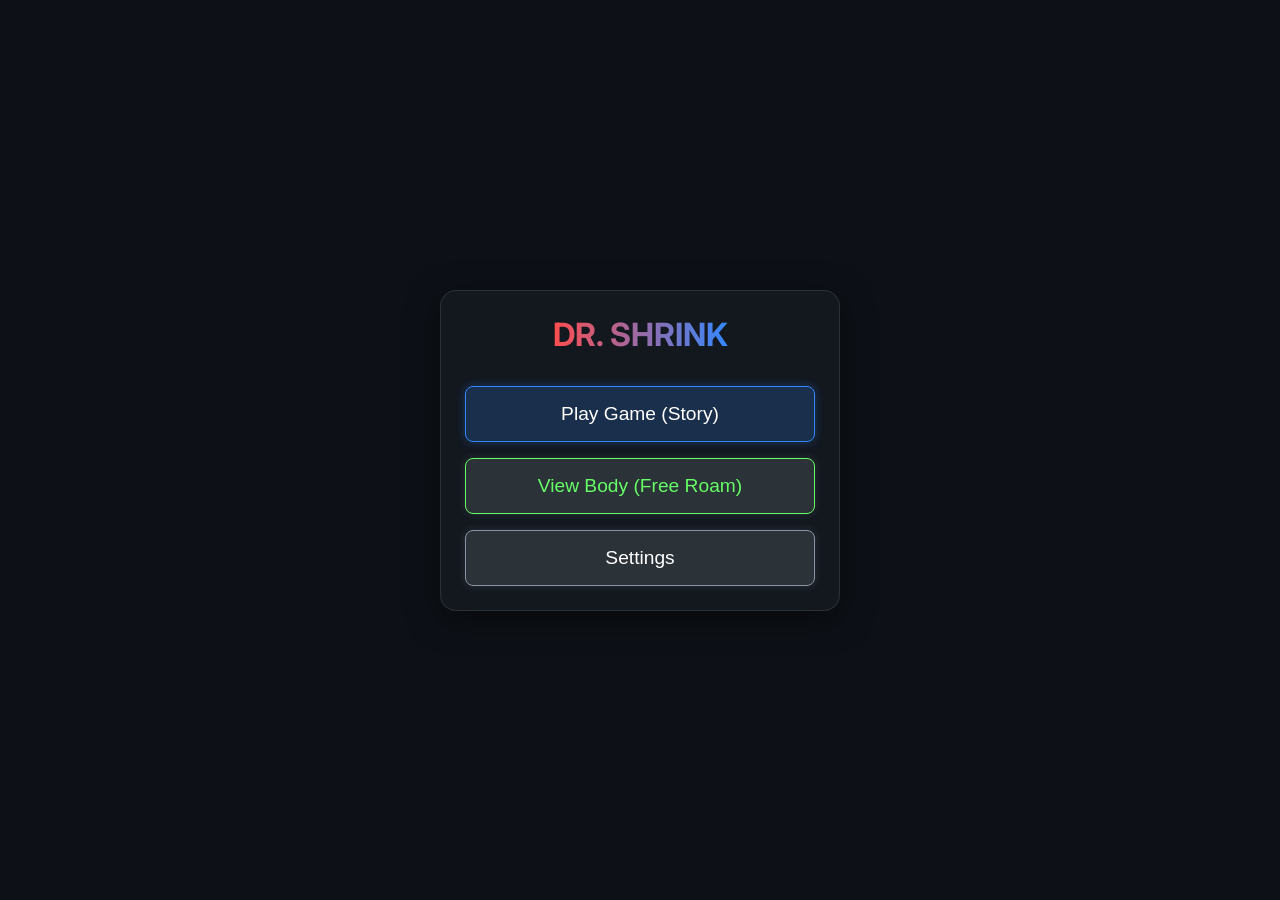
<file: Dr Shrink/index.html>
<!DOCTYPE html>
<html lang="en">
<head>
    <meta charset="UTF-8">
    <meta name="viewport" content="width=device-width, initial-scale=1.0">
    <title>Game Map</title>
    <link rel="stylesheet" href="style.css">
    <link href="https://fonts.googleapis.com/css2?family=Inter:wght@300;500;700&display=swap" rel="stylesheet">
</head>
<body>
    <div id="game-container">
        <!-- Main Menu -->
        <div id="main-menu" class="view active glass-panel centered-menu">
            <h1 class="game-title">DR. SHRINK</h1>
            <div class="menu-buttons">
                <button id="btn-play" class="glow-btn">Play Game (Story)</button>
                <button id="btn-view-body" class="glow-btn secondary" style="border-color:#66ff66; color:#66ff66;">View Body (Free Roam)</button>
                <button id="btn-settings" class="glow-btn secondary">Settings</button>
            </div>
        </div>

        <!-- Settings Menu -->
        <div id="settings-menu" class="view hidden glass-panel centered-menu">
            <h1 class="game-title">Settings</h1>
            <div class="settings-list">
                <div class="setting-item">
                    <span>Sound Effects (SFX)</span>
                    <label class="switch">
                        <input type="checkbox" id="toggle-sfx" checked>
                        <span class="slider round"></span>
                    </label>
                </div>
                <div class="setting-item">
                    <span>Background Music</span>
                    <label class="switch">
                        <input type="checkbox" id="toggle-music" checked>
                        <span class="slider round"></span>
                    </label>
                </div>
            </div>
            <button id="btn-back" class="glow-btn secondary" style="margin-top: 2rem;">Back to Menu</button>
        </div>

        <!-- Cinematic View -->
        <div id="cinematic-view" class="view hidden">
            <div id="cinematic-bg" class="cinematic-bg"></div>
            <div id="cinematic-char-left" class="cinematic-character left"></div>
            <div id="cinematic-char-right" class="cinematic-character right"></div>
            <div id="nano-cell-anim" class="green-nano-cell"></div>
            <div id="nano-sukru-anim" class="nano-sukru-anim hidden">
                <img src="assets/dr_sukru.png" alt="Nano Sukru" />
            </div>
            
            <div class="dialogue-container">
                <div id="dialogue-speaker" class="dialogue-speaker">Dr. Nano</div>
                <div id="dialogue-text" class="dialogue-text">...</div>
                <div class="dialogue-prompt">Click to continue</div>
            </div>
            
            <!-- Shrink Flash Overlay -->
            <div id="shrink-flash" class="shrink-flash"></div>
        </div>

        <!-- Game View -->
        <div id="game-view" class="view hidden">
        <!-- Left Sidebar: HUD + Objectives (merged) -->
        <div id="left-panel" class="glass-panel">
            <h1 class="left-panel-title">Human Circulatory System</h1>
            <div id="hud">
                <span class="hud-label">Current Location:</span>
                <span id="current-location" class="hud-value">Heart</span>
            </div>
            <p id="system-message">Click on an organ connected by a vein or artery to travel.</p>

            <div id="objective-panel">
                <hr class="panel-divider">
                <div class="objective-label">Objective</div>
                <div id="objective-mouth" class="objective-item">
                    <div class="objective-icon">1</div>
                    <div class="objective-text">Enter the Mouth and defeat all oral pathogens.</div>
                </div>
                <div id="objective-stomach" class="objective-item locked">
                    <div class="objective-icon">2</div>
                    <div class="objective-text">Navigate the Esophagus to reach the Stomach.</div>
                </div>
                <div id="objective-stabilize" class="objective-item locked">
                    <div class="objective-icon">3</div>
                    <div class="objective-text">Stabilize Stomach pH and enzymes.</div>
                </div>
            </div>
        </div>

        <!-- Completed Objective Toast -->
        <div id="objective-toast">✓ You already completed this objective.<br><span style="font-size:0.9rem;color:#aaffc8;">Continue with the next objective.</span></div>

        <!-- Free Roam Alert -->
        <div id="free-roam-alert" style="position:fixed; top:50%; left:50%; transform:translate(-50%, -50%) scale(0.85); background:rgba(20, 10, 10, 0.95); border:1px solid rgba(255, 77, 77, 0.5); border-radius:14px; padding:2rem 3rem; font-size:1.4rem; color:#ff4d4d; text-align:center; z-index:1000; pointer-events:none; opacity:0; box-shadow:0 0 50px rgba(255, 77, 77, 0.2); transition: all 0.3s cubic-bezier(0.18, 0.89, 0.32, 1.28);">
            ⚠️ Mini-games are disabled in Free Roam mode.<br>
            <span style="font-size:0.9rem; color:#8b949e; margin-top:10px; display:block;">Switch to Story Mode to play levels.</span>
        </div>


        <!-- SVG Map -->

        <!-- Info Panel - Right Side -->
        <aside id="info-panel" class="glass-panel">
            <h2 id="info-title">Hover over an organ</h2>
            <div class="info-content">
                <p id="info-desc">Detailed biochemistry information will appear here.</p>
            </div>
            <div class="info-status">
                <span id="info-travel"></span>
                <button id="btn-enter-level" class="glow-btn hidden" style="margin-top: 10px; width: 100%;">Enter Organ</button>
            </div>
        </aside>


        <div class="map-container">
            <svg id="body-map" viewBox="0 0 800 1000" xmlns="http://www.w3.org/2000/svg">
                <defs>
                    <!-- Glow Filters -->
                    <filter id="glow-red" x="-20%" y="-20%" width="140%" height="140%">
                        <feGaussianBlur stdDeviation="3" result="blur" />
                        <feComposite in="SourceGraphic" in2="blur" operator="over" />
                    </filter>
                    <filter id="glow-blue" x="-20%" y="-20%" width="140%" height="140%">
                        <feGaussianBlur stdDeviation="3" result="blur" />
                        <feComposite in="SourceGraphic" in2="blur" operator="over" />
                    </filter>
                    <filter id="glow-green" x="-30%" y="-30%" width="160%" height="160%">
                        <feGaussianBlur stdDeviation="4" result="blur" />
                        <feComposite in="SourceGraphic" in2="blur" operator="over" />
                    </filter>
                    <filter id="organ-shadow" x="-20%" y="-20%" width="140%" height="140%">
                        <feDropShadow dx="2" dy="4" stdDeviation="4" flood-color="#000000" flood-opacity="0.6"/>
                    </filter>
                    
                    <!-- Flat Vector Organ Gradients matching the reference image -->
                    <radialGradient id="grad-brain" cx="40%" cy="40%" r="60%">
                        <stop offset="0%" stop-color="#ff9999" />
                        <stop offset="100%" stop-color="#ff6666" />
                    </radialGradient>
                    <radialGradient id="grad-lung" cx="40%" cy="40%" r="60%">
                        <stop offset="0%" stop-color="#e53935" />
                        <stop offset="100%" stop-color="#c62828" />
                    </radialGradient>
                    <radialGradient id="grad-heart" cx="30%" cy="30%" r="70%">
                        <stop offset="0%" stop-color="#ef5350" />
                        <stop offset="100%" stop-color="#b71c1c" />
                    </radialGradient>
                    <radialGradient id="grad-liver" cx="35%" cy="35%" r="65%">
                        <stop offset="0%" stop-color="#880e4f" />
                        <stop offset="100%" stop-color="#560027" />
                    </radialGradient>
                    <radialGradient id="grad-stomach" cx="40%" cy="40%" r="60%">
                        <stop offset="0%" stop-color="#ffb74d" />
                        <stop offset="100%" stop-color="#f57c00" />
                    </radialGradient>
                    <radialGradient id="grad-kidney" cx="30%" cy="30%" r="60%">
                        <stop offset="0%" stop-color="#b71c1c" />
                        <stop offset="100%" stop-color="#7f0000" />
                    </radialGradient>
                    <radialGradient id="grad-intestine-large" cx="50%" cy="50%" r="50%">
                        <stop offset="0%" stop-color="#ef9a9a" />
                        <stop offset="100%" stop-color="#e57373" />
                    </radialGradient>
                    <radialGradient id="grad-intestine-small" cx="50%" cy="50%" r="50%">
                        <stop offset="0%" stop-color="#ffcc80" />
                        <stop offset="100%" stop-color="#ffb74d" />
                    </radialGradient>
                    
                    <!-- Player Gradient -->
                    <radialGradient id="grad-player" cx="30%" cy="30%" r="60%">
                        <stop offset="0%" stop-color="#66ff66" />
                        <stop offset="70%" stop-color="#00cc00" />
                        <stop offset="100%" stop-color="#006600" />
                    </radialGradient>

                    <!-- Flat Fleshy Body Gradient -->
                    <linearGradient id="body-flesh" x1="0%" y1="0%" x2="100%" y2="0%">
                        <stop offset="0%" stop-color="#f5cbb8" />
                        <stop offset="20%" stop-color="#fbd6c6" />
                        <stop offset="50%" stop-color="#ffe0d2" />
                        <stop offset="80%" stop-color="#fbd6c6" />
                        <stop offset="100%" stop-color="#f5cbb8" />
                    </linearGradient>
                    <linearGradient id="cavity-light" x1="0%" y1="0%" x2="0%" y2="100%">
                        <stop offset="0%" stop-color="#ffe8dd" />
                        <stop offset="100%" stop-color="#f5cbb8" />
                    </linearGradient>
                </defs>

                <!-- FULL HUMAN BODY CROSS-SECTION (Coronal Cut) -->
                <g id="body-cross-section">
                    <!-- Base skin layer from uploaded image -->
                    <image href="assets/body_transparent.png" x="120" y="-10" width="560" height="1020" preserveAspectRatio="none" opacity="0.9" />
                </g>

                <!-- INTERNAL SYSTEM GROUP (Translated to fit the new body image) -->
                <g id="internal-system" transform="translate(0, 60) scale(0.95)">
                    <!-- ARTERIES (RED) -->
                    <g class="arteries" stroke="#ff3333" stroke-width="5" fill="none" filter="url(#glow-red)" stroke-linecap="round">
                    <path id="path-Heart-Brain" d="M420,330 C420,250 400,90 400,30" />
                    <path id="path-Mouth-Stomach" d="M410,118 C410,188 440,300 460,450" stroke="#fbd6c6" stroke-width="8" stroke-dasharray="0" filter="none" opacity="0.5"/> <!-- Esophagus (not artery, just path) -->
                    <path id="path-Heart-RightLung" d="M410,350 C380,350 330,330 310,330" />
                    <path id="path-Heart-LeftLung" d="M430,350 C460,350 490,330 510,330" />
                    <path id="path-Heart-Liver" d="M420,380 C420,430 360,460 340,480" />
                    <path id="path-Heart-Stomach" d="M420,380 C420,450 460,470 470,490" />
                    <path id="path-Heart-RightKidney" d="M420,380 C420,500 370,550 360,590" />
                    <path id="path-Heart-LeftKidney" d="M420,380 C420,500 460,550 460,590" />
                    <path id="path-Heart-Intestines" d="M420,380 C420,600 400,680 400,720" />
                    <path id="path-Stomach-Pancreas" d="M460,520 C450,540 430,550 420,550" />
                    <path id="path-Stomach-Spleen" d="M500,490 C510,490 520,500 520,510" />
                    <path id="path-RightKidney-Bladder" d="M370,640 C390,700 410,750 410,800" />
                    <path id="path-LeftKidney-Bladder" d="M450,640 C430,700 410,750 410,800" />
                </g>

                <!-- VEINS (BLUE) -->
                <g class="veins" stroke="#3388ff" stroke-width="5" fill="none" filter="url(#glow-blue)" stroke-linecap="round">
                    <path id="path-Brain-Heart" d="M410,30 C410,110 435,280 430,340" />
                    <path id="path-Stomach-Mouth" d="M460,450 C440,300 410,188 410,118" stroke="#fbd6c6" stroke-width="8" stroke-dasharray="0" filter="none" opacity="0.5"/>
                    <path id="path-RightLung-Heart" d="M310,345 C350,360 390,370 415,365" />
                    <path id="path-LeftLung-Heart" d="M510,345 C480,360 450,370 425,365" />
                    <path id="path-Liver-Heart" d="M350,490 C380,480 430,420 430,375" />
                    <path id="path-Stomach-Heart" d="M480,500 C470,460 435,420 430,375" />
                    <path id="path-RightKidney-Heart" d="M370,600 C390,560 435,450 430,375" />
                    <path id="path-LeftKidney-Heart" d="M470,600 C450,560 435,450 430,375" />
                    <!-- Portal vein from Intestines to Liver -->
                    <path id="path-Intestines-Liver" d="M410,720 C420,650 380,520 350,490" />
                    <path id="path-Pancreas-Liver" d="M420,550 C400,550 380,530 360,510" />
                    <path id="path-Spleen-Liver" d="M520,510 C500,480 420,460 360,490" />
                    <path id="path-Bladder-Heart" d="M410,800 C410,750 440,600 430,375" />
                </g>

                <!-- ORGANS (NODES) -->
                <g class="organs" filter="url(#organ-shadow)">
                    <!-- Brain -->
                    <g class="organ" id="organ-Brain" data-name="Brain" data-desc="The command center of the body. Requires a massive amount of glucose and oxygen to generate ATP for continuous neural activity. Contains intricate folds (gyri and sulci) to increase surface area." transform="translate(0, -90)">
                        <circle cx="410" cy="90" r="70" class="hit-area" />
                        <!-- Brain Base -->
                        <path d="M350,110 C340,70 370,40 410,40 C450,40 480,70 470,110 C460,140 440,150 410,150 C380,150 360,140 350,110 Z" fill="url(#grad-brain)" class="organ-shape" />
                        <!-- Brain Folds (Gyri/Sulci detail) -->
                        <path d="M365,70 C380,60 390,80 410,65 C430,50 445,70 455,80 M355,90 C370,100 390,80 410,100 C430,120 450,100 465,110 M360,120 C380,130 400,110 410,135 C420,160 440,130 450,135" stroke="#c62828" stroke-width="2.5" fill="none" class="organ-detail"/>
                        <path d="M410,40 L410,150" stroke="#c62828" stroke-width="2" fill="none" class="organ-detail"/> <!-- Hemisphere divide -->
                    </g>
                    
                    <!-- Left Lung -->
                    <g class="organ" id="organ-RightLung" data-name="Right Lung" data-desc="The right lung has three lobes and is slightly larger than the left lung. It is the primary site of systemic gas exchange.">
                        <ellipse cx="310" cy="320" rx="60" ry="90" class="hit-area" />
                        <!-- Anatomical lung shape -->
                        <path d="M330,230 C310,210 280,240 270,280 C260,330 250,380 280,400 C310,420 340,390 350,360 C360,330 340,280 330,230 Z" fill="url(#grad-lung)" class="organ-shape" />
                        <path d="M310,250 C300,280 280,310 270,330 M310,260 C320,290 330,320 335,340 M300,290 C280,300 275,305 270,300" stroke="#f0f0f0" stroke-width="2" fill="none" opacity="0.6" class="organ-detail"/> <!-- Bronchial tubes hint -->
                    </g>
                    
                    <!-- Left Lung -->
                    <g class="organ" id="organ-LeftLung" data-name="Left Lung" data-desc="Responsible for respiration. Exchanges oxygen from the air into the bloodstream and expels carbon dioxide. It has two lobes to accommodate the heart.">
                        <ellipse cx="510" cy="320" rx="60" ry="90" class="hit-area" />
                        <path d="M510,230 C530,210 560,240 570,280 C580,330 590,380 560,400 C530,420 500,390 490,360 C480,330 500,280 510,230 Z" fill="url(#grad-lung)" class="organ-shape" />
                        <path d="M510,250 C520,280 540,310 550,330 M510,260 C500,290 490,320 485,340 M520,290 C540,300 545,305 550,300" stroke="#f0f0f0" stroke-width="2" fill="none" opacity="0.6" class="organ-detail"/> <!-- Bronchial tubes hint -->
                    </g>
                    
                    <!-- Liver -->
                    <g class="organ" id="organ-Liver" data-name="Liver" data-desc="The body's primary metabolic factory. It filters blood from the digestive tract, detoxifies chemicals, secretes bile, and stores glycogen.">
                        <ellipse cx="360" cy="470" rx="100" ry="60" class="hit-area" />
                        <!-- Distinct wedge shape with right and left lobes -->
                        <path d="M270,460 C260,430 300,410 350,410 C410,410 440,430 450,470 C460,510 400,500 360,520 C320,540 280,490 270,460 Z" fill="url(#grad-liver)" class="organ-shape" />
                        <!-- Gall Bladder -->
                        <path d="M350,510 C340,530 350,550 365,540 C370,530 370,510 350,510 Z" fill="#66bb6a" class="organ-detail"/> 
                    </g>
                    
                    <!-- Stomach -->
                    <g class="organ" id="organ-Stomach" data-name="Stomach" data-desc="A muscular J-shaped organ that uses highly acidic gastric juices (HCl) and enzymes like pepsin to break down proteins.">
                        <ellipse cx="460" cy="490" rx="60" ry="50" class="hit-area" />
                        <!-- J-shape stomach -->
                        <path d="M420,440 C460,430 500,440 510,480 C520,520 480,560 440,540 C410,520 420,480 440,470 C450,460 430,450 420,440 Z" fill="url(#grad-stomach)" class="organ-shape" />
                    </g>
                    
                    <!-- Kidneys -->
                    <g class="organ" id="organ-RightKidney" data-name="Right Kidney" data-desc="Filters blood to produce urine. The right kidney sits slightly lower than the left due to the liver above it.">
                        <ellipse cx="350" cy="600" rx="40" ry="60" class="hit-area" />
                        <!-- Bean shape -->
                        <path d="M350,560 C370,550 390,570 380,600 C370,630 340,640 330,610 C320,580 330,570 350,560 Z" fill="url(#grad-kidney)" class="organ-shape" />
                        <!-- Adrenal gland -->
                        <path d="M340,560 C350,540 370,550 360,570 Z" fill="#ffcc66" opacity="0.9" class="organ-shape"/>
                    </g>
                    <g class="organ" id="organ-LeftKidney" data-name="Left Kidney" data-desc="Filters blood to produce urine, removing urea and excess ions. Maintains blood pressure and electrolyte balance.">
                        <ellipse cx="460" cy="600" rx="40" ry="60" class="hit-area" />
                        <!-- Bean shape -->
                        <path d="M470,560 C450,550 430,570 440,600 C450,630 480,640 490,610 C500,580 490,570 470,560 Z" fill="url(#grad-kidney)" class="organ-shape" />
                        <!-- Adrenal gland -->
                        <path d="M480,560 C470,540 450,550 460,570 Z" fill="#ffcc66" opacity="0.9" class="organ-shape"/>
                    </g>
                    
                    <!-- Intestines -->
                    <g class="organ" id="organ-Intestines" data-name="Intestines" data-desc="The primary site of nutrient absorption. The small intestine uses villi to absorb nutrients, while the large intestine absorbs water and forms waste.">
                        <rect x="300" y="650" width="220" height="190" rx="20" class="hit-area" />
                        <!-- Large Intestine (Outer frame) -->
                        <path d="M340,790 C320,740 320,680 360,670 C410,660 460,660 480,670 C510,690 510,750 490,790 C480,810 460,820 440,820" stroke="url(#grad-intestine-large)" stroke-width="25" stroke-linecap="round" stroke-linejoin="round" fill="none" class="organ-shape" />
                        <!-- Large intestine haustra segments -->
                        <path d="M330,700 L350,700 M330,730 L350,730 M335,760 L355,760 M470,700 L490,700 M470,730 L490,730 M465,760 L485,760 M380,660 L380,680 M415,660 L415,680 M450,660 L450,680" stroke="#e53935" stroke-width="2" opacity="0.6" />

                        <!-- Small Intestine (Inner squiggles) -->
                        <path d="M370,700 C390,680 410,720 380,730 C360,740 380,770 400,750 C420,730 450,750 430,770 C410,790 450,810 470,780 C480,760 450,710 430,720 C400,730 420,690 440,690" stroke="url(#grad-intestine-small)" stroke-width="18" stroke-linecap="round" stroke-linejoin="round" fill="none" class="organ-shape" />
                    </g>
                    
                    <!-- Heart (Rendered Last to be on top) -->
                    <g class="organ" id="organ-Heart" data-name="Heart" data-desc="The muscular pump of the circulatory system. It propels oxygenated blood to the body and deoxygenated blood to the lungs.">
                        <circle cx="420" cy="350" r="60" class="hit-area" />
                        <!-- Aorta / Superior Vessels -->
                        <path d="M410,320 C410,290 430,290 430,320" stroke="#ef5350" stroke-width="12" fill="none" class="organ-shape"/>
                        <path d="M425,320 L435,300" stroke="#3366cc" stroke-width="8" fill="none" class="organ-shape"/>
                        <!-- Ventricles / Main Body -->
                        <path d="M420,320 C380,310 370,350 400,380 C420,400 420,400 420,400 C420,400 420,400 440,380 C470,350 460,310 420,320 Z" fill="url(#grad-heart)" class="organ-shape" />
                        <path d="M420,330 C430,360 410,380 420,400" stroke="#b71c1c" stroke-width="2" fill="none" class="organ-detail"/> <!-- Septum hint -->
                    </g>
                    
                    <!-- NEW ORGANS -->
                    
                    <!-- Mouth / Esophagus -->
                    <g class="organ" id="organ-Mouth" data-name="Mouth" data-desc="The entrance to the digestive and respiratory tracts. This is where our journey begins!" transform="translate(0, -62)">
                        <circle cx="410" cy="180" r="20" class="hit-area" />
                        <!-- Upper Lip -->
                        <path d="M392,180 Q402,173 410,175 Q418,173 428,180 Q410,181 392,180 Z" fill="#ef5350" class="organ-shape" />
                        <!-- Lower Lip -->
                        <path d="M392,180 Q410,181 428,180 Q410,190 392,180 Z" fill="#ef9a9a" class="organ-shape" />
                        <!-- Lip Line -->
                        <path d="M393,180 Q410,181 427,180" stroke="#880e4f" stroke-width="1.5" fill="none" class="organ-detail" />
                    </g>

                    <!-- Pancreas -->
                    <g class="organ" id="organ-Pancreas" data-name="Pancreas" data-desc="Produces digestive enzymes and regulates blood sugar levels by secreting insulin and glucagon.">
                        <ellipse cx="420" cy="550" rx="40" ry="15" class="hit-area" />
                        <path d="M380,550 C390,530 420,530 440,550 C460,570 420,570 380,550 Z" fill="#ffca28" class="organ-shape" />
                        <!-- bumpy texture -->
                        <path d="M390,550 C395,545 400,555 405,550 M410,550 C415,545 420,555 425,550" stroke="#f57f17" stroke-width="2" fill="none" class="organ-detail" />
                    </g>

                    <!-- Spleen -->
                    <g class="organ" id="organ-Spleen" data-name="Spleen" data-desc="Acts as a blood filter. It recognizes and removes old, malformed, or damaged red blood cells.">
                        <circle cx="520" cy="510" r="25" class="hit-area" />
                        <path d="M505,510 C505,490 535,490 535,510 C535,530 505,530 505,510 Z" fill="#880e4f" class="organ-shape" />
                    </g>

                    <!-- Bladder -->
                    <g class="organ" id="organ-Bladder" data-name="Bladder" data-desc="A muscular sac in the pelvis. It stores urine before it leaves the body.">
                        <ellipse cx="410" cy="810" rx="35" ry="25" class="hit-area" />
                        <path d="M380,800 C380,780 440,780 440,800 C450,830 370,830 380,800 Z" fill="#ffb74d" class="organ-shape" />
                    </g>
                </g>

                <!-- PLAYER CHARACTER (Mini Dr. Şükrü) -->
                <g id="player-character" transform="translate(410, 118)">
                    <!-- Protective Nano-Bubble -->
                    <circle cx="0" cy="0" r="16" fill="rgba(102, 255, 102, 0.4)" filter="url(#glow-green)" />
                    <circle cx="0" cy="0" r="16" stroke="#66ff66" stroke-width="2" fill="none" />
                    <!-- Dr. Şükrü Sprite -->
                    <image href="assets/dr_sukru.png" x="-12" y="-15" width="24" height="30" />
                </g>
                </g>
            </svg>
        </div>

    </div>

    <!-- Map Pause Menu -->
    <div id="map-pause-menu" class="hidden" style="position:fixed; top:0; left:0; width:100vw; height:100vh; background:rgba(0,0,0,0.7); backdrop-filter:blur(5px); z-index:10000; display:flex; flex-direction:column; align-items:center; justify-content:center;">
        <div class="glass-panel" style="width:320px; text-align:center;">
            <h2 style="color:#fff; margin-bottom:2rem; font-size:1.8rem; letter-spacing:2px;">MAP PAUSED</h2>
            <div style="display:flex; flex-direction:column; gap:15px;">
                <button id="btn-map-resume" class="glow-btn" style="border-color:#66ff99; color:#66ff99;">Resume Exploration</button>
                <button id="btn-map-exit" class="glow-btn" style="border-color:#ff4d4d; color:#ff4d4d;">Exit to Main Menu</button>
            </div>
        </div>
    </div>
    
    <!-- Level View (Action RPG Canvas) -->
    <div id="level-view" class="view hidden">
        <canvas id="game-canvas"></canvas>
        <div id="level-ui" class="glass-panel">
            <h2 id="level-title">Organ Name</h2>
            <div class="hp-bar-container">
                <div id="player-hp-fill" class="hp-fill"></div>
            </div>
            <div id="stage-label" style="font-size:1rem; font-weight:bold; color:#66ff99; margin-bottom:6px; text-shadow: 0 0 8px currentColor;">Stage 1</div>
            <div id="enemy-count" style="font-size:0.9rem; color:#c9d1d9; margin-bottom:10px;">Enemies left: 0</div>
            <button id="btn-exit-level" class="glow-btn secondary" style="margin-top: 8px;">Retreat to Map</button>
        </div>
        <div id="game-over-screen" class="hidden" style="position:absolute;top:0;left:0;width:100%;height:100%;background:rgba(20,0,10,0.85);display:flex;flex-direction:column;align-items:center;justify-content:center;z-index:100;">
            <h1 style="color: #ff3333; font-size:3.5rem; text-shadow: 0 0 30px #ff0000; margin-bottom:1.5rem;">YOU DIED</h1>
            <button id="btn-respawn" class="glow-btn">Retry</button>
        </div>
    </div>

    <!-- Esophagus View (Mini-game) -->
    <div id="esophagus-view" class="view hidden">
        <canvas id="esophagus-canvas"></canvas>
        <div id="eso-ui" class="glass-panel">
            <h2 style="color:#ff4d4d; margin-bottom:10px;">Esophagus Descent</h2>
            <div id="eso-lives" style="font-size:1.5rem; margin-bottom:10px;">❤️❤️❤️</div>
            <div id="eso-progress" style="font-size:1.1rem; color:#c9d1d9;">Rings: 0/12</div>
            <p style="font-size:0.85rem; margin-top:10px; color:#8b949e;">Use A/D or Arrow Keys to dodge!</p>
        </div>
        <div id="eso-flash" class="shrink-flash"></div>
        <div id="eso-game-over" class="hidden" style="position:absolute; top:0; left:0; width:100%; height:100%; background:rgba(20,0,0,0.85); display:flex; flex-direction:column; align-items:center; justify-content:center; z-index:100;">
            <h1 style="color:#ff3333; font-size:3.5rem; margin-bottom:1.5rem;">CRUSHED!</h1>
            <button id="btn-eso-retry" class="glow-btn">Try Again</button>
        </div>
    </div>

    <!-- Mid-Travel Interruption Overlay -->
    <div id="mid-travel-overlay" class="hidden" style="position:absolute; top:0; left:0; width:100%; height:100%; background:rgba(0,0,0,0.4); display:flex; flex-direction:column; align-items:center; justify-content:center; z-index:1000; backdrop-filter:blur(4px);">
        <div class="dialogue-container" style="position:relative; bottom:0; width:80%; max-width:800px;">
            <div class="dialogue-speaker">Dr. Şükrü</div>
            <div id="mid-travel-text" class="dialogue-text">Wait! The esophagus is beginning its peristaltic contractions. We need to time our movement through these muscular rings or we'll be crushed!</div>
            <button id="btn-start-esophagus" class="glow-btn" style="margin-top:20px; align-self:flex-end;">Start Descent</button>
        </div>
    </div>

    <!-- Stomach Stabilization View (Objective 3) -->
    <div id="stomach-view" class="view hidden">
        <div id="stomach-game-ui" class="glass-panel" style="width: 400px; padding: 2rem;">
            <h2 style="color:#ffca28; margin-bottom:1.5rem; text-align:center;">Stomach Stabilization</h2>
            
            <!-- pH Gauge -->
            <div class="gauge-container">
                <div class="gauge-header">
                    <span>pH Level (Target: 1.5 - 3.5)</span>
                    <span id="ph-value" style="font-weight:bold; color:#ff3333;">2.0</span>
                </div>
                <div class="gauge-bar-bg" style="height:12px; background:#161b22; border-radius:6px; position:relative; overflow:hidden; border:1px solid rgba(255,255,255,0.1);">
                    <div id="ph-marker" style="position:absolute; top:0; left:20%; width:4px; height:100%; background:#fff; z-index:5; box-shadow:0 0 10px #fff;"></div>
                    <div style="position:absolute; top:0; left:15%; width:20%; height:100%; background:rgba(102,255,102,0.3);"></div> <!-- Target Zone -->
                </div>
            </div>

            <!-- Mucus Bar -->
            <div class="gauge-container" style="margin-top:1.5rem;">
                <div class="gauge-header">
                    <span>Mucus Barrier</span>
                    <span id="mucus-value">100%</span>
                </div>
                <div class="gauge-bar-bg" style="height:10px; background:#161b22; border-radius:5px; border:1px solid rgba(255,255,255,0.1);">
                    <div id="mucus-fill" style="width:100%; height:100%; background:#3388ff; border-radius:5px; transition:width 0.3s ease;"></div>
                </div>
            </div>

            <!-- Integrity Bar -->
            <div class="gauge-container" style="margin-top:1rem;">
                <div class="gauge-header">
                    <span>Wall Integrity</span>
                    <span id="integrity-value">100%</span>
                </div>
                <div class="gauge-bar-bg" style="height:10px; background:#161b22; border-radius:5px; border:1px solid rgba(255,255,255,0.1);">
                    <div id="integrity-fill" style="width:100%; height:100%; background:#66ff66; border-radius:5px; transition:width 0.3s ease;"></div>
                </div>
            </div>

            <!-- Digestion Progress -->
            <div class="gauge-container" style="margin-top:1.5rem; padding:1rem; background:rgba(255,255,255,0.03); border-radius:8px;">
                <div class="gauge-header" style="font-size:0.8rem; color:#8b949e;">
                    <span>STABILIZATION PROGRESS</span>
                    <span id="digestion-value">0%</span>
                </div>
                <div id="digestion-fill" style="height:4px; width:0%; background:#ffca28; margin-top:5px; transition:width 0.5s linear;"></div>
            </div>

            <!-- Controls -->
            <div class="stomach-controls" style="margin-top:2rem; display:grid; grid-template-columns:1fr 1fr; gap:10px;">
                <button id="btn-add-acid" class="glow-btn" style="font-size:0.8rem; padding:0.8rem;">Add HCl (Acid)</button>
                <button id="btn-add-buffer" class="glow-btn" style="font-size:0.8rem; padding:0.8rem; border-color:#3388ff; color:#3388ff; background:rgba(51,136,255,0.1);">Add Buffer</button>
                <button id="btn-secret-mucus" class="glow-btn" style="grid-column: span 2; font-size:0.8rem; padding:0.8rem; border-color:#66ff66; color:#66ff66; background:rgba(102,255,102,0.1);">Secret Mucus</button>
            </div>
        </div>

        <!-- Instruction Overlay -->
        <div id="stomach-instructions" class="glass-panel" style="position:absolute; top:50%; left:50%; transform:translate(-50%, -50%); width:500px; padding:2rem; z-index:100; text-align:center;">
            <h2 style="color:#ffca28; margin-bottom:1.5rem;">How to Stabilize the Stomach</h2>
            
            <div style="text-align:left; margin-bottom:1.5rem; font-size:0.95rem; line-height:1.6;">
                <p style="margin-bottom:10px;"><strong style="color:#ff4d4d;">🔴 pH Level:</strong> Keep it between <strong>1.5 - 3.5</strong>. Too low (acidic) burns the walls. Too high (basic) stops digestion and allows pathogens to grow.</p>
                <p style="margin-bottom:10px;"><strong style="color:#3388ff;">🔵 Mucus Barrier:</strong> This is your shield. If it drops to 0%, the acid will destroy the stomach wall instantly!</p>
                <p style="margin-bottom:10px;"><strong style="color:#66ff66;">🟢 Wall Integrity:</strong> This is the stomach's health. If it reaches 0%, you fail. Balance the chemicals to protect it.</p>
                <p><strong style="color:#ffca28;">⚖️ Goal:</strong> Keep the pH in the green target zone until the stabilization progress reaches 100%.</p>
            </div>

            <button id="btn-start-stomach" class="glow-btn" style="width:100%;">I'm Ready, Start!</button>
        </div>

        <!-- Feedback Overlay -->
        <div id="stomach-feedback" style="position:absolute; top:20%; left:50%; transform:translateX(-50%); font-size:1.5rem; font-weight:bold; pointer-events:none; text-shadow:0 0 10px #000;"></div>

        <!-- Pause Menu Overlay -->
        <div id="stomach-pause-menu" class="hidden" style="position:absolute; top:0; left:0; width:100%; height:100%; background:rgba(0,0,0,0.7); backdrop-filter:blur(5px); z-index:200; display:flex; flex-direction:column; align-items:center; justify-content:center;">
            <div class="glass-panel" style="width:300px; text-align:center; border-color:rgba(100, 200, 255, 0.3);">
                <h2 style="color:#fff; margin-bottom:1.5rem;">PAUSED</h2>
                <div style="display:flex; flex-direction:column; gap:12px;">
                    <button id="btn-stomach-resume" class="glow-btn" style="border-color:#66ff99; color:#66ff99; font-size:1rem;">Resume</button>
                    <button id="btn-stomach-skip" class="glow-btn" style="border-color:#ffca28; color:#ffca28; font-size:1rem;">Skip Stage</button>
                    <button id="btn-stomach-exit" class="glow-btn" style="border-color:#ff4d4d; color:#ff4d4d; font-size:1rem;">Exit to Menu</button>
                </div>
            </div>
        </div>
    </div>

    <script src="engine.js"></script>
    <script src="esophagus.js"></script>
    <script src="stomach.js"></script>
    <script src="script.js"></script>
</body>
</html>
</file>
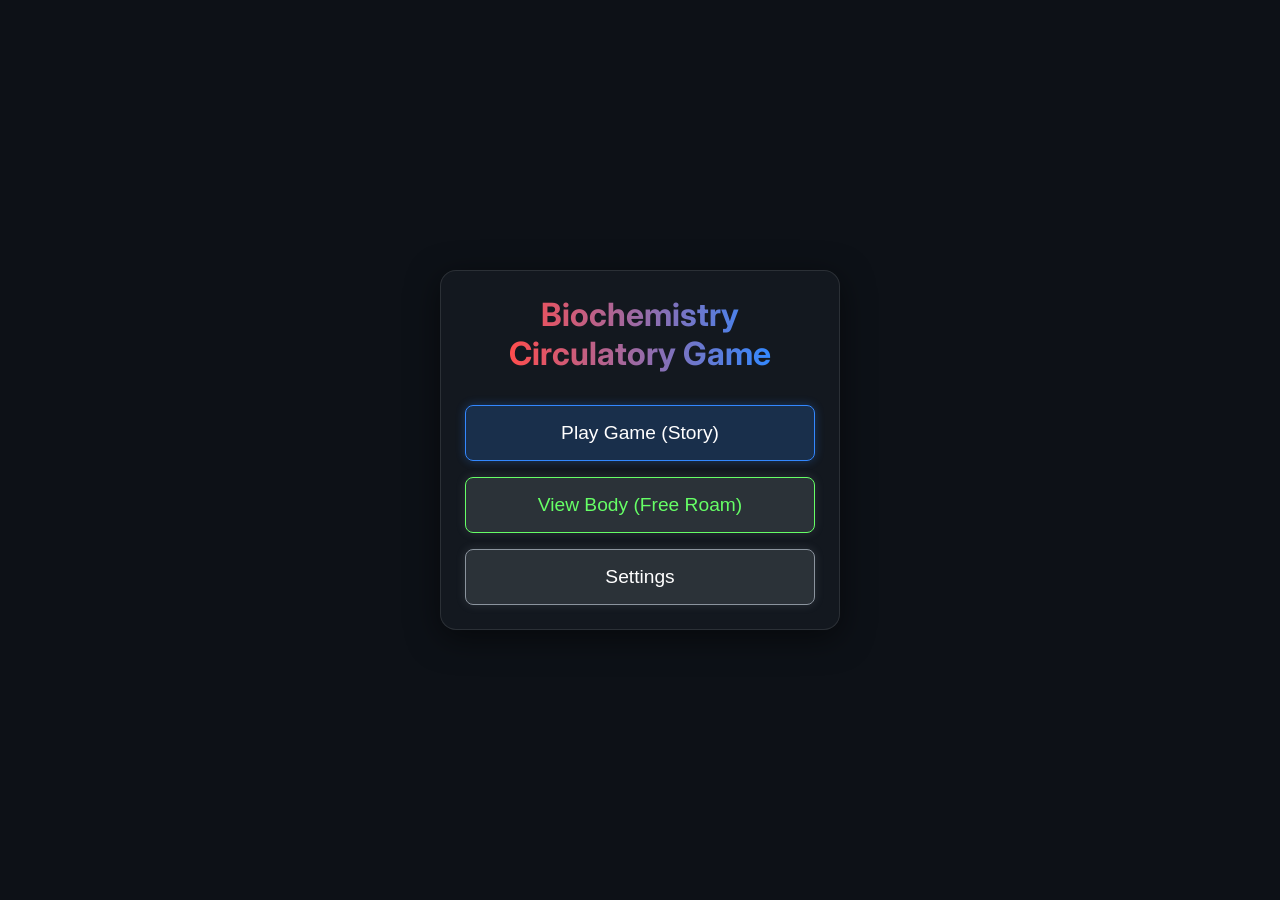
<file: Game Project/index.html>
<!DOCTYPE html>
<html lang="en">
<head>
    <meta charset="UTF-8">
    <meta name="viewport" content="width=device-width, initial-scale=1.0">
    <title>Biochemistry Circulatory Game Map</title>
    <link rel="stylesheet" href="style.css">
    <link href="https://fonts.googleapis.com/css2?family=Inter:wght@300;500;700&display=swap" rel="stylesheet">
</head>
<body>
    <div id="game-container">
        <!-- Main Menu -->
        <div id="main-menu" class="view active glass-panel centered-menu">
            <h1 class="game-title">Biochemistry<br>Circulatory Game</h1>
            <div class="menu-buttons">
                <button id="btn-play" class="glow-btn">Play Game (Story)</button>
                <button id="btn-view-body" class="glow-btn secondary" style="border-color:#66ff66; color:#66ff66;">View Body (Free Roam)</button>
                <button id="btn-settings" class="glow-btn secondary">Settings</button>
            </div>
        </div>

        <!-- Settings Menu -->
        <div id="settings-menu" class="view hidden glass-panel centered-menu">
            <h1 class="game-title">Settings</h1>
            <div class="settings-list">
                <div class="setting-item">
                    <span>Sound Effects (SFX)</span>
                    <label class="switch">
                        <input type="checkbox" id="toggle-sfx" checked>
                        <span class="slider round"></span>
                    </label>
                </div>
                <div class="setting-item">
                    <span>Background Music</span>
                    <label class="switch">
                        <input type="checkbox" id="toggle-music" checked>
                        <span class="slider round"></span>
                    </label>
                </div>
            </div>
            <button id="btn-back" class="glow-btn secondary" style="margin-top: 2rem;">Back to Menu</button>
        </div>

        <!-- Cinematic View -->
        <div id="cinematic-view" class="view hidden">
            <div id="cinematic-bg" class="cinematic-bg"></div>
            <div id="cinematic-char-left" class="cinematic-character left"></div>
            <div id="cinematic-char-right" class="cinematic-character right"></div>
            <div id="nano-cell-anim" class="green-nano-cell"></div>
            <div id="nano-sukru-anim" class="nano-sukru-anim hidden">
                <img src="assets/dr_sukru.png" alt="Nano Sukru" />
            </div>
            
            <div class="dialogue-container">
                <div id="dialogue-speaker" class="dialogue-speaker">Dr. Nano</div>
                <div id="dialogue-text" class="dialogue-text">...</div>
                <div class="dialogue-prompt">Click to continue</div>
            </div>
            
            <!-- Shrink Flash Overlay -->
            <div id="shrink-flash" class="shrink-flash"></div>
        </div>

        <!-- Game View -->
        <div id="game-view" class="view hidden">
        <!-- Left Sidebar: HUD + Objectives (merged) -->
        <div id="left-panel" class="glass-panel">
            <h1 class="left-panel-title">Human Circulatory System</h1>
            <div id="hud">
                <span class="hud-label">Current Location:</span>
                <span id="current-location" class="hud-value">Heart</span>
            </div>
            <p id="system-message">Click on an organ connected by a vein or artery to travel.</p>

            <div id="objective-panel">
                <hr class="panel-divider">
                <div class="objective-label">Objective</div>
                <div id="objective-mouth" class="objective-item">
                    <div class="objective-icon">1</div>
                    <div class="objective-text">Enter the Mouth and defeat all oral pathogens.</div>
                </div>
                <div id="objective-stomach" class="objective-item locked">
                    <div class="objective-icon">2</div>
                    <div class="objective-text">Navigate the Esophagus to reach the Stomach.</div>
                </div>
                <div id="objective-stabilize" class="objective-item locked">
                    <div class="objective-icon">3</div>
                    <div class="objective-text">Stabilize Stomach pH and enzymes.</div>
                </div>
                <div id="objective-coming1" class="objective-item locked" style="opacity: 0.5;">
                    <div class="objective-icon">4</div>
                    <div class="objective-text">Coming soon...</div>
                </div>
                <div id="objective-coming2" class="objective-item locked" style="opacity: 0.5;">
                    <div class="objective-icon">5</div>
                    <div class="objective-text">Coming soon...</div>
                </div>
                <div id="objective-coming3" class="objective-item locked" style="opacity: 0.5;">
                    <div class="objective-icon">6</div>
                    <div class="objective-text">Coming soon...</div>
                </div>
            </div>
        </div>

        <!-- Completed Objective Toast -->
        <div id="objective-toast">✓ You already completed this objective.<br><span style="font-size:0.9rem;color:#aaffc8;">Continue with the next objective.</span></div>

        <!-- Free Roam Alert -->
        <div id="free-roam-alert" style="position:fixed; top:50%; left:50%; transform:translate(-50%, -50%) scale(0.85); background:rgba(20, 10, 10, 0.95); border:1px solid rgba(255, 77, 77, 0.5); border-radius:14px; padding:2rem 3rem; font-size:1.4rem; color:#ff4d4d; text-align:center; z-index:1000; pointer-events:none; opacity:0; box-shadow:0 0 50px rgba(255, 77, 77, 0.2); transition: all 0.3s cubic-bezier(0.18, 0.89, 0.32, 1.28);">
            ⚠️ Mini-games are disabled in Free Roam mode.<br>
            <span style="font-size:0.9rem; color:#8b949e; margin-top:10px; display:block;">Switch to Story Mode to play levels.</span>
        </div>


        <!-- SVG Map -->

        <!-- Info Panel - Right Side -->
        <aside id="info-panel" class="glass-panel">
            <h2 id="info-title">Hover over an organ</h2>
            <div class="info-content">
                <p id="info-desc">Detailed biochemistry information will appear here.</p>
            </div>
            <div class="info-status">
                <span id="info-travel"></span>
                <button id="btn-enter-level" class="glow-btn hidden" style="margin-top: 10px; width: 100%;">Enter Organ</button>
            </div>
        </aside>


        <div class="map-container">
            <svg id="body-map" viewBox="0 0 800 1000" xmlns="http://www.w3.org/2000/svg">
                <defs>
                    <!-- Glow Filters -->
                    <filter id="glow-red" x="-20%" y="-20%" width="140%" height="140%">
                        <feGaussianBlur stdDeviation="3" result="blur" />
                        <feComposite in="SourceGraphic" in2="blur" operator="over" />
                    </filter>
                    <filter id="glow-blue" x="-20%" y="-20%" width="140%" height="140%">
                        <feGaussianBlur stdDeviation="3" result="blur" />
                        <feComposite in="SourceGraphic" in2="blur" operator="over" />
                    </filter>
                    <filter id="glow-green" x="-30%" y="-30%" width="160%" height="160%">
                        <feGaussianBlur stdDeviation="4" result="blur" />
                        <feComposite in="SourceGraphic" in2="blur" operator="over" />
                    </filter>
                    <filter id="organ-shadow" x="-20%" y="-20%" width="140%" height="140%">
                        <feDropShadow dx="2" dy="4" stdDeviation="4" flood-color="#000000" flood-opacity="0.6"/>
                    </filter>
                    
                    <!-- Flat Vector Organ Gradients matching the reference image -->
                    <radialGradient id="grad-brain" cx="40%" cy="40%" r="60%">
                        <stop offset="0%" stop-color="#ff9999" />
                        <stop offset="100%" stop-color="#ff6666" />
                    </radialGradient>
                    <radialGradient id="grad-lung" cx="40%" cy="40%" r="60%">
                        <stop offset="0%" stop-color="#e53935" />
                        <stop offset="100%" stop-color="#c62828" />
                    </radialGradient>
                    <radialGradient id="grad-heart" cx="30%" cy="30%" r="70%">
                        <stop offset="0%" stop-color="#ef5350" />
                        <stop offset="100%" stop-color="#b71c1c" />
                    </radialGradient>
                    <radialGradient id="grad-liver" cx="35%" cy="35%" r="65%">
                        <stop offset="0%" stop-color="#880e4f" />
                        <stop offset="100%" stop-color="#560027" />
                    </radialGradient>
                    <radialGradient id="grad-stomach" cx="40%" cy="40%" r="60%">
                        <stop offset="0%" stop-color="#ffb74d" />
                        <stop offset="100%" stop-color="#f57c00" />
                    </radialGradient>
                    <radialGradient id="grad-kidney" cx="30%" cy="30%" r="60%">
                        <stop offset="0%" stop-color="#b71c1c" />
                        <stop offset="100%" stop-color="#7f0000" />
                    </radialGradient>
                    <radialGradient id="grad-intestine-large" cx="50%" cy="50%" r="50%">
                        <stop offset="0%" stop-color="#ef9a9a" />
                        <stop offset="100%" stop-color="#e57373" />
                    </radialGradient>
                    <radialGradient id="grad-intestine-small" cx="50%" cy="50%" r="50%">
                        <stop offset="0%" stop-color="#ffcc80" />
                        <stop offset="100%" stop-color="#ffb74d" />
                    </radialGradient>
                    
                    <!-- Player Gradient -->
                    <radialGradient id="grad-player" cx="30%" cy="30%" r="60%">
                        <stop offset="0%" stop-color="#66ff66" />
                        <stop offset="70%" stop-color="#00cc00" />
                        <stop offset="100%" stop-color="#006600" />
                    </radialGradient>

                    <!-- Flat Fleshy Body Gradient -->
                    <linearGradient id="body-flesh" x1="0%" y1="0%" x2="100%" y2="0%">
                        <stop offset="0%" stop-color="#f5cbb8" />
                        <stop offset="20%" stop-color="#fbd6c6" />
                        <stop offset="50%" stop-color="#ffe0d2" />
                        <stop offset="80%" stop-color="#fbd6c6" />
                        <stop offset="100%" stop-color="#f5cbb8" />
                    </linearGradient>
                    <linearGradient id="cavity-light" x1="0%" y1="0%" x2="0%" y2="100%">
                        <stop offset="0%" stop-color="#ffe8dd" />
                        <stop offset="100%" stop-color="#f5cbb8" />
                    </linearGradient>
                </defs>

                <!-- FULL HUMAN BODY CROSS-SECTION (Coronal Cut) -->
                <g id="body-cross-section">
                    <!-- Base skin layer from uploaded image -->
                    <image href="assets/body_transparent.png" x="120" y="-10" width="560" height="1020" preserveAspectRatio="none" opacity="0.9" />
                </g>

                <!-- INTERNAL SYSTEM GROUP (Translated to fit the new body image) -->
                <g id="internal-system" transform="translate(0, 60) scale(0.95)">
                    <!-- ARTERIES (RED) -->
                    <g class="arteries" stroke="#ff3333" stroke-width="5" fill="none" filter="url(#glow-red)" stroke-linecap="round">
                    <path id="path-Heart-Brain" d="M420,330 C420,250 400,90 400,30" />
                    <path id="path-Mouth-Stomach" d="M410,118 C410,188 440,300 460,450" stroke="#fbd6c6" stroke-width="8" stroke-dasharray="0" filter="none" opacity="0.5"/> <!-- Esophagus (not artery, just path) -->
                    <path id="path-Heart-RightLung" d="M410,350 C380,350 330,330 310,330" />
                    <path id="path-Heart-LeftLung" d="M430,350 C460,350 490,330 510,330" />
                    <path id="path-Heart-Liver" d="M420,380 C420,430 360,460 340,480" />
                    <path id="path-Heart-Stomach" d="M420,380 C420,450 460,470 470,490" />
                    <path id="path-Heart-RightKidney" d="M420,380 C420,500 370,550 360,590" />
                    <path id="path-Heart-LeftKidney" d="M420,380 C420,500 460,550 460,590" />
                    <path id="path-Heart-Intestines" d="M420,380 C420,600 400,680 400,720" />
                    <path id="path-Stomach-Pancreas" d="M460,520 C450,540 430,550 420,550" />
                    <path id="path-Stomach-Spleen" d="M500,490 C510,490 520,500 520,510" />
                    <path id="path-RightKidney-Bladder" d="M370,640 C390,700 410,750 410,800" />
                    <path id="path-LeftKidney-Bladder" d="M450,640 C430,700 410,750 410,800" />
                </g>

                <!-- VEINS (BLUE) -->
                <g class="veins" stroke="#3388ff" stroke-width="5" fill="none" filter="url(#glow-blue)" stroke-linecap="round">
                    <path id="path-Brain-Heart" d="M410,30 C410,110 435,280 430,340" />
                    <path id="path-Stomach-Mouth" d="M460,450 C440,300 410,188 410,118" stroke="#fbd6c6" stroke-width="8" stroke-dasharray="0" filter="none" opacity="0.5"/>
                    <path id="path-RightLung-Heart" d="M310,345 C350,360 390,370 415,365" />
                    <path id="path-LeftLung-Heart" d="M510,345 C480,360 450,370 425,365" />
                    <path id="path-Liver-Heart" d="M350,490 C380,480 430,420 430,375" />
                    <path id="path-Stomach-Heart" d="M480,500 C470,460 435,420 430,375" />
                    <path id="path-RightKidney-Heart" d="M370,600 C390,560 435,450 430,375" />
                    <path id="path-LeftKidney-Heart" d="M470,600 C450,560 435,450 430,375" />
                    <!-- Portal vein from Intestines to Liver -->
                    <path id="path-Intestines-Liver" d="M410,720 C420,650 380,520 350,490" />
                    <path id="path-Pancreas-Liver" d="M420,550 C400,550 380,530 360,510" />
                    <path id="path-Spleen-Liver" d="M520,510 C500,480 420,460 360,490" />
                    <path id="path-Bladder-Heart" d="M410,800 C410,750 440,600 430,375" />
                </g>

                <!-- ORGANS (NODES) -->
                <g class="organs" filter="url(#organ-shadow)">
                    <!-- Brain -->
                    <g class="organ" id="organ-Brain" data-name="Brain" data-desc="The command center of the body. Requires a massive amount of glucose and oxygen to generate ATP for continuous neural activity. Contains intricate folds (gyri and sulci) to increase surface area." transform="translate(0, -90)">
                        <circle cx="410" cy="90" r="70" class="hit-area" />
                        <!-- Brain Base -->
                        <path d="M350,110 C340,70 370,40 410,40 C450,40 480,70 470,110 C460,140 440,150 410,150 C380,150 360,140 350,110 Z" fill="url(#grad-brain)" class="organ-shape" />
                        <!-- Brain Folds (Gyri/Sulci detail) -->
                        <path d="M365,70 C380,60 390,80 410,65 C430,50 445,70 455,80 M355,90 C370,100 390,80 410,100 C430,120 450,100 465,110 M360,120 C380,130 400,110 410,135 C420,160 440,130 450,135" stroke="#c62828" stroke-width="2.5" fill="none" class="organ-detail"/>
                        <path d="M410,40 L410,150" stroke="#c62828" stroke-width="2" fill="none" class="organ-detail"/> <!-- Hemisphere divide -->
                    </g>
                    
                    <!-- Left Lung -->
                    <g class="organ" id="organ-RightLung" data-name="Right Lung" data-desc="The right lung has three lobes and is slightly larger than the left lung. It is the primary site of systemic gas exchange.">
                        <ellipse cx="310" cy="320" rx="60" ry="90" class="hit-area" />
                        <!-- Anatomical lung shape -->
                        <path d="M330,230 C310,210 280,240 270,280 C260,330 250,380 280,400 C310,420 340,390 350,360 C360,330 340,280 330,230 Z" fill="url(#grad-lung)" class="organ-shape" />
                        <path d="M310,250 C300,280 280,310 270,330 M310,260 C320,290 330,320 335,340 M300,290 C280,300 275,305 270,300" stroke="#f0f0f0" stroke-width="2" fill="none" opacity="0.6" class="organ-detail"/> <!-- Bronchial tubes hint -->
                    </g>
                    
                    <!-- Left Lung -->
                    <g class="organ" id="organ-LeftLung" data-name="Left Lung" data-desc="Responsible for respiration. Exchanges oxygen from the air into the bloodstream and expels carbon dioxide. It has two lobes to accommodate the heart.">
                        <ellipse cx="510" cy="320" rx="60" ry="90" class="hit-area" />
                        <path d="M510,230 C530,210 560,240 570,280 C580,330 590,380 560,400 C530,420 500,390 490,360 C480,330 500,280 510,230 Z" fill="url(#grad-lung)" class="organ-shape" />
                        <path d="M510,250 C520,280 540,310 550,330 M510,260 C500,290 490,320 485,340 M520,290 C540,300 545,305 550,300" stroke="#f0f0f0" stroke-width="2" fill="none" opacity="0.6" class="organ-detail"/> <!-- Bronchial tubes hint -->
                    </g>
                    
                    <!-- Liver -->
                    <g class="organ" id="organ-Liver" data-name="Liver" data-desc="The body's primary metabolic factory. It filters blood from the digestive tract, detoxifies chemicals, secretes bile, and stores glycogen.">
                        <ellipse cx="360" cy="470" rx="100" ry="60" class="hit-area" />
                        <!-- Distinct wedge shape with right and left lobes -->
                        <path d="M270,460 C260,430 300,410 350,410 C410,410 440,430 450,470 C460,510 400,500 360,520 C320,540 280,490 270,460 Z" fill="url(#grad-liver)" class="organ-shape" />
                        <!-- Gall Bladder -->
                        <path d="M350,510 C340,530 350,550 365,540 C370,530 370,510 350,510 Z" fill="#66bb6a" class="organ-detail"/> 
                    </g>
                    
                    <!-- Stomach -->
                    <g class="organ" id="organ-Stomach" data-name="Stomach" data-desc="A muscular J-shaped organ that uses highly acidic gastric juices (HCl) and enzymes like pepsin to break down proteins.">
                        <ellipse cx="460" cy="490" rx="60" ry="50" class="hit-area" />
                        <!-- J-shape stomach -->
                        <path d="M420,440 C460,430 500,440 510,480 C520,520 480,560 440,540 C410,520 420,480 440,470 C450,460 430,450 420,440 Z" fill="url(#grad-stomach)" class="organ-shape" />
                    </g>
                    
                    <!-- Kidneys -->
                    <g class="organ" id="organ-RightKidney" data-name="Right Kidney" data-desc="Filters blood to produce urine. The right kidney sits slightly lower than the left due to the liver above it.">
                        <ellipse cx="350" cy="600" rx="40" ry="60" class="hit-area" />
                        <!-- Bean shape -->
                        <path d="M350,560 C370,550 390,570 380,600 C370,630 340,640 330,610 C320,580 330,570 350,560 Z" fill="url(#grad-kidney)" class="organ-shape" />
                        <!-- Adrenal gland -->
                        <path d="M340,560 C350,540 370,550 360,570 Z" fill="#ffcc66" opacity="0.9" class="organ-shape"/>
                    </g>
                    <g class="organ" id="organ-LeftKidney" data-name="Left Kidney" data-desc="Filters blood to produce urine, removing urea and excess ions. Maintains blood pressure and electrolyte balance.">
                        <ellipse cx="460" cy="600" rx="40" ry="60" class="hit-area" />
                        <!-- Bean shape -->
                        <path d="M470,560 C450,550 430,570 440,600 C450,630 480,640 490,610 C500,580 490,570 470,560 Z" fill="url(#grad-kidney)" class="organ-shape" />
                        <!-- Adrenal gland -->
                        <path d="M480,560 C470,540 450,550 460,570 Z" fill="#ffcc66" opacity="0.9" class="organ-shape"/>
                    </g>
                    
                    <!-- Intestines -->
                    <g class="organ" id="organ-Intestines" data-name="Intestines" data-desc="The primary site of nutrient absorption. The small intestine uses villi to absorb nutrients, while the large intestine absorbs water and forms waste.">
                        <rect x="300" y="650" width="220" height="190" rx="20" class="hit-area" />
                        <!-- Large Intestine (Outer frame) -->
                        <path d="M340,790 C320,740 320,680 360,670 C410,660 460,660 480,670 C510,690 510,750 490,790 C480,810 460,820 440,820" stroke="url(#grad-intestine-large)" stroke-width="25" stroke-linecap="round" stroke-linejoin="round" fill="none" class="organ-shape" />
                        <!-- Large intestine haustra segments -->
                        <path d="M330,700 L350,700 M330,730 L350,730 M335,760 L355,760 M470,700 L490,700 M470,730 L490,730 M465,760 L485,760 M380,660 L380,680 M415,660 L415,680 M450,660 L450,680" stroke="#e53935" stroke-width="2" opacity="0.6" />

                        <!-- Small Intestine (Inner squiggles) -->
                        <path d="M370,700 C390,680 410,720 380,730 C360,740 380,770 400,750 C420,730 450,750 430,770 C410,790 450,810 470,780 C480,760 450,710 430,720 C400,730 420,690 440,690" stroke="url(#grad-intestine-small)" stroke-width="18" stroke-linecap="round" stroke-linejoin="round" fill="none" class="organ-shape" />
                    </g>
                    
                    <!-- Heart (Rendered Last to be on top) -->
                    <g class="organ" id="organ-Heart" data-name="Heart" data-desc="The muscular pump of the circulatory system. It propels oxygenated blood to the body and deoxygenated blood to the lungs.">
                        <circle cx="420" cy="350" r="60" class="hit-area" />
                        <!-- Aorta / Superior Vessels -->
                        <path d="M410,320 C410,290 430,290 430,320" stroke="#ef5350" stroke-width="12" fill="none" class="organ-shape"/>
                        <path d="M425,320 L435,300" stroke="#3366cc" stroke-width="8" fill="none" class="organ-shape"/>
                        <!-- Ventricles / Main Body -->
                        <path d="M420,320 C380,310 370,350 400,380 C420,400 420,400 420,400 C420,400 420,400 440,380 C470,350 460,310 420,320 Z" fill="url(#grad-heart)" class="organ-shape" />
                        <path d="M420,330 C430,360 410,380 420,400" stroke="#b71c1c" stroke-width="2" fill="none" class="organ-detail"/> <!-- Septum hint -->
                    </g>
                    
                    <!-- NEW ORGANS -->
                    
                    <!-- Mouth / Esophagus -->
                    <g class="organ" id="organ-Mouth" data-name="Mouth" data-desc="The entrance to the digestive and respiratory tracts. This is where our journey begins!" transform="translate(0, -62)">
                        <circle cx="410" cy="180" r="20" class="hit-area" />
                        <!-- Upper Lip -->
                        <path d="M392,180 Q402,173 410,175 Q418,173 428,180 Q410,181 392,180 Z" fill="#ef5350" class="organ-shape" />
                        <!-- Lower Lip -->
                        <path d="M392,180 Q410,181 428,180 Q410,190 392,180 Z" fill="#ef9a9a" class="organ-shape" />
                        <!-- Lip Line -->
                        <path d="M393,180 Q410,181 427,180" stroke="#880e4f" stroke-width="1.5" fill="none" class="organ-detail" />
                    </g>

                    <!-- Pancreas -->
                    <g class="organ" id="organ-Pancreas" data-name="Pancreas" data-desc="Produces digestive enzymes and regulates blood sugar levels by secreting insulin and glucagon.">
                        <ellipse cx="420" cy="550" rx="40" ry="15" class="hit-area" />
                        <path d="M380,550 C390,530 420,530 440,550 C460,570 420,570 380,550 Z" fill="#ffca28" class="organ-shape" />
                        <!-- bumpy texture -->
                        <path d="M390,550 C395,545 400,555 405,550 M410,550 C415,545 420,555 425,550" stroke="#f57f17" stroke-width="2" fill="none" class="organ-detail" />
                    </g>

                    <!-- Spleen -->
                    <g class="organ" id="organ-Spleen" data-name="Spleen" data-desc="Acts as a blood filter. It recognizes and removes old, malformed, or damaged red blood cells.">
                        <circle cx="520" cy="510" r="25" class="hit-area" />
                        <path d="M505,510 C505,490 535,490 535,510 C535,530 505,530 505,510 Z" fill="#880e4f" class="organ-shape" />
                    </g>

                    <!-- Bladder -->
                    <g class="organ" id="organ-Bladder" data-name="Bladder" data-desc="A muscular sac in the pelvis. It stores urine before it leaves the body.">
                        <ellipse cx="410" cy="810" rx="35" ry="25" class="hit-area" />
                        <path d="M380,800 C380,780 440,780 440,800 C450,830 370,830 380,800 Z" fill="#ffb74d" class="organ-shape" />
                    </g>
                </g>

                <!-- PLAYER CHARACTER (Mini Dr. Şükrü) -->
                <g id="player-character" transform="translate(410, 118)">
                    <!-- Protective Nano-Bubble -->
                    <circle cx="0" cy="0" r="16" fill="rgba(102, 255, 102, 0.4)" filter="url(#glow-green)" />
                    <circle cx="0" cy="0" r="16" stroke="#66ff66" stroke-width="2" fill="none" />
                    <!-- Dr. Şükrü Sprite -->
                    <image href="assets/dr_sukru.png" x="-12" y="-15" width="24" height="30" />
                </g>
                </g>
            </svg>
        </div>

    </div>

    <!-- Map Pause Menu -->
    <div id="map-pause-menu" class="hidden" style="position:fixed; top:0; left:0; width:100vw; height:100vh; background:rgba(0,0,0,0.7); backdrop-filter:blur(5px); z-index:10000; display:flex; flex-direction:column; align-items:center; justify-content:center;">
        <div class="glass-panel" style="width:320px; text-align:center;">
            <h2 style="color:#fff; margin-bottom:2rem; font-size:1.8rem; letter-spacing:2px;">MAP PAUSED</h2>
            <div style="display:flex; flex-direction:column; gap:15px;">
                <button id="btn-map-resume" class="glow-btn" style="border-color:#66ff99; color:#66ff99;">Resume Exploration</button>
                <button id="btn-map-exit" class="glow-btn" style="border-color:#ff4d4d; color:#ff4d4d;">Exit to Main Menu</button>
            </div>
        </div>
    </div>
    
    <!-- Level View (Action RPG Canvas) -->
    <div id="level-view" class="view hidden">
        <canvas id="game-canvas"></canvas>
        <div id="level-ui" class="glass-panel">
            <h2 id="level-title">Organ Name</h2>
            <div class="hp-bar-container">
                <div id="player-hp-fill" class="hp-fill"></div>
            </div>
            <div id="stage-label" style="font-size:1rem; font-weight:bold; color:#66ff99; margin-bottom:6px; text-shadow: 0 0 8px currentColor;">Stage 1</div>
            <div id="enemy-count" style="font-size:0.9rem; color:#c9d1d9; margin-bottom:10px;">Enemies left: 0</div>
            <button id="btn-exit-level" class="glow-btn secondary" style="margin-top: 8px;">Retreat to Map</button>
        </div>
        <div id="game-over-screen" class="hidden" style="position:absolute;top:0;left:0;width:100%;height:100%;background:rgba(20,0,10,0.85);display:flex;flex-direction:column;align-items:center;justify-content:center;z-index:100;">
            <h1 style="color: #ff3333; font-size:3.5rem; text-shadow: 0 0 30px #ff0000; margin-bottom:1.5rem;">YOU DIED</h1>
            <button id="btn-respawn" class="glow-btn">Retry</button>
        </div>
    </div>

    <!-- Esophagus View (Mini-game) -->
    <div id="esophagus-view" class="view hidden">
        <canvas id="esophagus-canvas"></canvas>
        <div id="eso-ui" class="glass-panel">
            <h2 style="color:#ff4d4d; margin-bottom:10px;">Esophagus Descent</h2>
            <div id="eso-lives" style="font-size:1.5rem; margin-bottom:10px;">❤️❤️❤️</div>
            <div id="eso-progress" style="font-size:1.1rem; color:#c9d1d9;">Rings: 0/12</div>
            <p style="font-size:0.85rem; margin-top:10px; color:#8b949e;">Use A/D or Arrow Keys to dodge!</p>
        </div>
        <div id="eso-flash" class="shrink-flash"></div>
        <div id="eso-game-over" class="hidden" style="position:absolute; top:0; left:0; width:100%; height:100%; background:rgba(20,0,0,0.85); display:flex; flex-direction:column; align-items:center; justify-content:center; z-index:100;">
            <h1 style="color:#ff3333; font-size:3.5rem; margin-bottom:1.5rem;">CRUSHED!</h1>
            <button id="btn-eso-retry" class="glow-btn">Try Again</button>
        </div>
    </div>

    <!-- Mid-Travel Interruption Overlay -->
    <div id="mid-travel-overlay" class="hidden" style="position:absolute; top:0; left:0; width:100%; height:100%; background:rgba(0,0,0,0.4); display:flex; flex-direction:column; align-items:center; justify-content:center; z-index:1000; backdrop-filter:blur(4px);">
        <div class="dialogue-container" style="position:relative; bottom:0; width:80%; max-width:800px;">
            <div class="dialogue-speaker">Dr. Şükrü</div>
            <div id="mid-travel-text" class="dialogue-text">Wait! The esophagus is beginning its peristaltic contractions. We need to time our movement through these muscular rings or we'll be crushed!</div>
            <button id="btn-start-esophagus" class="glow-btn" style="margin-top:20px; align-self:flex-end;">Start Descent</button>
        </div>
    </div>

    <!-- Stomach Stabilization View (Objective 3) -->
    <div id="stomach-view" class="view hidden">
        <div id="stomach-game-ui" class="glass-panel" style="width: 400px; padding: 2rem;">
            <h2 style="color:#ffca28; margin-bottom:1.5rem; text-align:center;">Stomach Stabilization</h2>
            
            <!-- pH Gauge -->
            <div class="gauge-container">
                <div class="gauge-header">
                    <span>pH Level (Target: 1.5 - 3.5)</span>
                    <span id="ph-value" style="font-weight:bold; color:#ff3333;">2.0</span>
                </div>
                <div class="gauge-bar-bg" style="height:12px; background:#161b22; border-radius:6px; position:relative; overflow:hidden; border:1px solid rgba(255,255,255,0.1);">
                    <div id="ph-marker" style="position:absolute; top:0; left:20%; width:4px; height:100%; background:#fff; z-index:5; box-shadow:0 0 10px #fff;"></div>
                    <div style="position:absolute; top:0; left:15%; width:20%; height:100%; background:rgba(102,255,102,0.3);"></div> <!-- Target Zone -->
                </div>
            </div>

            <!-- Mucus Bar -->
            <div class="gauge-container" style="margin-top:1.5rem;">
                <div class="gauge-header">
                    <span>Mucus Barrier</span>
                    <span id="mucus-value">100%</span>
                </div>
                <div class="gauge-bar-bg" style="height:10px; background:#161b22; border-radius:5px; border:1px solid rgba(255,255,255,0.1);">
                    <div id="mucus-fill" style="width:100%; height:100%; background:#3388ff; border-radius:5px; transition:width 0.3s ease;"></div>
                </div>
            </div>

            <!-- Integrity Bar -->
            <div class="gauge-container" style="margin-top:1rem;">
                <div class="gauge-header">
                    <span>Wall Integrity</span>
                    <span id="integrity-value">100%</span>
                </div>
                <div class="gauge-bar-bg" style="height:10px; background:#161b22; border-radius:5px; border:1px solid rgba(255,255,255,0.1);">
                    <div id="integrity-fill" style="width:100%; height:100%; background:#66ff66; border-radius:5px; transition:width 0.3s ease;"></div>
                </div>
            </div>

            <!-- Digestion Progress -->
            <div class="gauge-container" style="margin-top:1.5rem; padding:1rem; background:rgba(255,255,255,0.03); border-radius:8px;">
                <div class="gauge-header" style="font-size:0.8rem; color:#8b949e;">
                    <span>STABILIZATION PROGRESS</span>
                    <span id="digestion-value">0%</span>
                </div>
                <div id="digestion-fill" style="height:4px; width:0%; background:#ffca28; margin-top:5px; transition:width 0.5s linear;"></div>
            </div>

            <!-- Controls -->
            <div class="stomach-controls" style="margin-top:2rem; display:grid; grid-template-columns:1fr 1fr; gap:10px;">
                <button id="btn-add-acid" class="glow-btn" style="font-size:0.8rem; padding:0.8rem;">Add HCl (Acid)</button>
                <button id="btn-add-buffer" class="glow-btn" style="font-size:0.8rem; padding:0.8rem; border-color:#3388ff; color:#3388ff; background:rgba(51,136,255,0.1);">Add Buffer</button>
                <button id="btn-secret-mucus" class="glow-btn" style="grid-column: span 2; font-size:0.8rem; padding:0.8rem; border-color:#66ff66; color:#66ff66; background:rgba(102,255,102,0.1);">Secret Mucus</button>
            </div>
        </div>

        <!-- Instruction Overlay -->
        <div id="stomach-instructions" class="glass-panel" style="position:absolute; top:50%; left:50%; transform:translate(-50%, -50%); width:500px; padding:2rem; z-index:100; text-align:center;">
            <h2 style="color:#ffca28; margin-bottom:1.5rem;">How to Stabilize the Stomach</h2>
            
            <div style="text-align:left; margin-bottom:1.5rem; font-size:0.95rem; line-height:1.6;">
                <p style="margin-bottom:10px;"><strong style="color:#ff4d4d;">🔴 pH Level:</strong> Keep it between <strong>1.5 - 3.5</strong>. Too low (acidic) burns the walls. Too high (basic) stops digestion and allows pathogens to grow.</p>
                <p style="margin-bottom:10px;"><strong style="color:#3388ff;">🔵 Mucus Barrier:</strong> This is your shield. If it drops to 0%, the acid will destroy the stomach wall instantly!</p>
                <p style="margin-bottom:10px;"><strong style="color:#66ff66;">🟢 Wall Integrity:</strong> This is the stomach's health. If it reaches 0%, you fail. Balance the chemicals to protect it.</p>
                <p><strong style="color:#ffca28;">⚖️ Goal:</strong> Keep the pH in the green target zone until the stabilization progress reaches 100%.</p>
            </div>

            <button id="btn-start-stomach" class="glow-btn" style="width:100%;">I'm Ready, Start!</button>
        </div>

        <!-- Feedback Overlay -->
        <div id="stomach-feedback" style="position:absolute; top:20%; left:50%; transform:translateX(-50%); font-size:1.5rem; font-weight:bold; pointer-events:none; text-shadow:0 0 10px #000;"></div>

        <!-- Pause Menu Overlay -->
        <div id="stomach-pause-menu" class="hidden" style="position:absolute; top:0; left:0; width:100%; height:100%; background:rgba(0,0,0,0.7); backdrop-filter:blur(5px); z-index:200; display:flex; flex-direction:column; align-items:center; justify-content:center;">
            <div class="glass-panel" style="width:300px; text-align:center; border-color:rgba(100, 200, 255, 0.3);">
                <h2 style="color:#fff; margin-bottom:1.5rem;">PAUSED</h2>
                <div style="display:flex; flex-direction:column; gap:12px;">
                    <button id="btn-stomach-resume" class="glow-btn" style="border-color:#66ff99; color:#66ff99; font-size:1rem;">Resume</button>
                    <button id="btn-stomach-skip" class="glow-btn" style="border-color:#ffca28; color:#ffca28; font-size:1rem;">Skip Stage</button>
                    <button id="btn-stomach-exit" class="glow-btn" style="border-color:#ff4d4d; color:#ff4d4d; font-size:1rem;">Exit to Menu</button>
                </div>
            </div>
        </div>
    </div>

    <script src="engine.js"></script>
    <script src="esophagus.js"></script>
    <script src="stomach.js"></script>
    <script src="script.js"></script>
</body>
</html>
</file>
<file: Dr Shrink/style.css>
/* Reset and Base Styles */
* {
    margin: 0;
    padding: 0;
    box-sizing: border-box;
}

body {
    font-family: 'Inter', sans-serif;
    background-color: #0d1117;
    color: #e6edf3;
    overflow: hidden;
    display: flex;
    justify-content: center;
    align-items: center;
    height: 100vh;
    user-select: none;
    -webkit-user-select: none;
}

#game-container {
    position: relative;
    width: 100%;
    max-width: 1400px; /* Increased width to accommodate panels */
    height: 100%;
    display: flex;
    justify-content: center;
    align-items: center;
}

/* Glassmorphism Panels */
.glass-header, .glass-panel {
    background: rgba(22, 27, 34, 0.85);
    backdrop-filter: blur(16px);
    -webkit-backdrop-filter: blur(16px);
    border: 1px solid rgba(255, 255, 255, 0.1);
    border-radius: 16px;
    padding: 1.5rem;
    z-index: 10;
    box-shadow: 0 8px 32px 0 rgba(0, 0, 0, 0.5);
}

/* Left Sidebar — HUD + Objectives merged */
#left-panel {
    position: absolute;
    left: 20px;
    top: 20px;
    bottom: 20px;
    width: 300px;
    display: flex;
    flex-direction: column;
    gap: 1rem;
    overflow-y: auto;
}

.left-panel-title {
    font-size: 1.3rem;
    background: linear-gradient(90deg, #ff4d4d, #3388ff);
    -webkit-background-clip: text;
    -webkit-text-fill-color: transparent;
    margin-bottom: 0.25rem;
}

.panel-divider {
    border: none;
    border-top: 1px solid rgba(255, 255, 255, 0.1);
    margin: 0.25rem 0;
}

#hud {
    background: rgba(0, 0, 0, 0.4);
    padding: 0.75rem;
    border-radius: 8px;
    margin-bottom: 0.75rem;
    display: flex;
    align-items: center;
    gap: 10px;
    border: 1px solid rgba(102, 255, 102, 0.3);
}

.hud-label {
    font-size: 0.9rem;
    color: #8b949e;
}

.hud-value {
    font-size: 1rem;
    font-weight: 700;
    color: #66ff66; /* Green matching player */
}

#system-message {
    font-size: 0.85rem;
    color: #c9d1d9;
    height: 1rem;
    transition: color 0.3s ease;
}

#system-message.error {
    color: #ff6666;
}

/* Fixed Info Panel on Right */
#info-panel {
    position: absolute;
    right: 20px;
    top: 20px;
    bottom: 20px;
    width: 320px;
    display: flex;
    flex-direction: column;
    transition: all 0.3s ease;
}

#info-title {
    font-size: 1.5rem;
    margin-bottom: 1rem;
    color: #ffffff;
    border-bottom: 1px solid rgba(255, 255, 255, 0.1);
    padding-bottom: 0.5rem;
}

.info-content {
    flex-grow: 1;
}

#info-desc {
    font-size: 0.95rem;
    color: #c9d1d9;
    line-height: 1.6;
}


.objective-label {
    font-size: 0.75rem;
    font-weight: 700;
    letter-spacing: 0.12em;
    text-transform: uppercase;
    color: #3388ff;
    margin-bottom: 0.3rem;
}

.objective-item {
    display: flex;
    align-items: flex-start;
    gap: 0.75rem;
    padding: 0.9rem 1rem;
    background: rgba(51, 136, 255, 0.07);
    border: 1px solid rgba(51, 136, 255, 0.25);
    border-radius: 10px;
    transition: all 0.4s ease;
}

.objective-item.completed {
    background: rgba(102, 255, 102, 0.06);
    border-color: rgba(102, 255, 102, 0.3);
}

.objective-item.locked {
    opacity: 0.5;
    filter: grayscale(1);
    pointer-events: none;
}

#esophagus-view, #stomach-view {
    position: fixed;
    top: 0;
    left: 0;
    width: 100vw;
    height: 100vh;
    z-index: 2000;
    background: #000;
    display: flex;
    justify-content: center;
    align-items: center;
}

#eso-ui {
    position: absolute;
    top: 20px;
    right: 20px;
    width: 260px;
}

.objective-icon {
    flex-shrink: 0;
    width: 22px;
    height: 22px;
    border-radius: 50%;
    border: 2px solid #3388ff;
    display: flex;
    align-items: center;
    justify-content: center;
    font-size: 0.7rem;
    color: #3388ff;
    transition: all 0.4s ease;
    margin-top: 2px;
}

.objective-item.completed .objective-icon {
    border-color: #66ff66;
    background: rgba(102, 255, 102, 0.2);
    color: #66ff66;
    content: '✓';
}

.objective-text {
    font-size: 0.92rem;
    color: #c9d1d9;
    line-height: 1.5;
}

.objective-item.completed .objective-text {
    color: #66ff99;
    text-decoration: line-through;
    opacity: 0.7;
}

/* Toast notification for completed objective */
#objective-toast {
    position: fixed;
    top: 50%;
    left: 50%;
    transform: translate(-50%, -50%) scale(0.85);
    background: rgba(14, 20, 30, 0.97);
    border: 1px solid rgba(102, 255, 102, 0.4);
    border-radius: 14px;
    padding: 1.4rem 2rem;
    font-size: 1.1rem;
    color: #66ff99;
    text-align: center;
    z-index: 500;
    pointer-events: none;
    opacity: 0;
    box-shadow: 0 0 40px rgba(102, 255, 102, 0.15), 0 8px 32px rgba(0,0,0,0.6);
    transition: opacity 0.3s ease, transform 0.3s ease;
    max-width: 500px;
}

#objective-toast.show {
    opacity: 1;
    transform: translate(-50%, -50%) scale(1);
}

.info-status {
    margin-top: auto;
    padding-top: 1rem;
    border-top: 1px solid rgba(255, 255, 255, 0.1);
    font-size: 0.9rem;
    color: #8b949e;
    font-style: italic;
}


/* Map Container */
.map-container {
    width: 100%;
    height: 95%;
    display: flex;
    justify-content: center;
    align-items: center;
    position: relative;
    /* Reserve space for left panel (300+20+20=340) and right panel (320+20+20=360) */
    padding-left: 340px;
    padding-right: 360px;
}

svg#body-map {
    width: 100%;
    height: 100%;
    max-height: 95vh;
}

/* Organ Interactivity */
.organ {
    cursor: pointer;
    transition: all 0.3s ease;
}

.organ-shape {
    transition: all 0.3s ease;
    transform-box: fill-box;
}

.organ-detail {
    transform-box: fill-box;
}

/* Invisible hit area for reliable hover and clicking */
.hit-area {
    fill: transparent;
    pointer-events: all;
}

.organ:hover .organ-shape, .organ:hover .organ-detail {
    filter: brightness(1.2);
    transform-origin: center;
    transform: scale(1.03);
}

.organ.active .organ-shape {
    stroke: #ffffff;
    stroke-width: 2px;
    filter: brightness(1.3) drop-shadow(0 0 15px rgba(255, 255, 255, 0.5));
}

/* Targetable Organ Pulse Effect */
.organ.targetable .organ-shape {
    filter: drop-shadow(0 0 10px rgba(102, 255, 102, 0.6));
    animation: pulse-green 2s infinite;
}

@keyframes pulse-green {
    0% { filter: drop-shadow(0 0 5px rgba(102, 255, 102, 0.4)); }
    50% { filter: drop-shadow(0 0 20px rgba(102, 255, 102, 0.9)); }
    100% { filter: drop-shadow(0 0 5px rgba(102, 255, 102, 0.4)); }
}

/* Veins and Arteries Animation */
.arteries path, .veins path {
    stroke-dasharray: 12 6;
    animation: flow 1.5s linear infinite;
}

@keyframes flow {
    from {
        stroke-dashoffset: 18;
    }
    to {
        stroke-dashoffset: 0;
    }
}

/* Player Animation */
#player-character {
    pointer-events: none; /* Allows clicks to pass through to the organ below */
}

/* UI Views and Menus */
.view { display: none; width: 100%; height: 100%; }
.view.active { display: flex; }
.hidden { display: none !important; }

.centered-menu { flex-direction: column; align-items: center; justify-content: center; width: 400px; height: auto; text-align: center; }
.game-title { font-size: 2rem; margin-bottom: 2rem; background: linear-gradient(90deg, #ff4d4d, #3388ff); -webkit-background-clip: text; -webkit-text-fill-color: transparent; }
.menu-buttons { display: flex; flex-direction: column; gap: 1rem; width: 100%; }
.glow-btn { background: rgba(51, 136, 255, 0.2); border: 1px solid #3388ff; color: #fff; padding: 1rem 2rem; border-radius: 8px; font-size: 1.2rem; cursor: pointer; transition: all 0.3s ease; box-shadow: 0 0 10px rgba(51, 136, 255, 0.3); }
.glow-btn:hover { background: rgba(51, 136, 255, 0.4); box-shadow: 0 0 20px rgba(51, 136, 255, 0.6); transform: translateY(-2px); }
.glow-btn.secondary { background: rgba(139, 148, 158, 0.2); border-color: #8b949e; box-shadow: 0 0 10px rgba(139, 148, 158, 0.2); }
.glow-btn.secondary:hover { background: rgba(139, 148, 158, 0.4); box-shadow: 0 0 20px rgba(139, 148, 158, 0.4); }

/* Settings Toggles */
.settings-list { width: 100%; display: flex; flex-direction: column; gap: 1.5rem; }
.setting-item { display: flex; justify-content: space-between; align-items: center; font-size: 1.1rem; }
.switch { position: relative; display: inline-block; width: 60px; height: 34px; }
.switch input { opacity: 0; width: 0; height: 0; }
.slider { position: absolute; cursor: pointer; top: 0; left: 0; right: 0; bottom: 0; background-color: #161b22; transition: .4s; border: 1px solid #8b949e; }
.slider:before { position: absolute; content: ""; height: 26px; width: 26px; left: 3px; bottom: 3px; background-color: #fff; transition: .4s; }
input:checked + .slider { background-color: #3388ff; border-color: #3388ff; }
input:checked + .slider:before { transform: translateX(26px); }

/* Cinematic View */
#cinematic-view { position: relative; background-color: #000; overflow: hidden; cursor: pointer; }
.cinematic-bg { position: absolute; top: 0; left: 0; width: 100%; height: 100%; background-size: cover; background-position: center; transition: all 1s ease; opacity: 0.8; }
.cinematic-character { position: absolute; bottom: 0; right: 10%; width: 400px; height: 600px; background-size: contain; background-repeat: no-repeat; background-position: bottom right; transition: all 0.5s ease; transform: translateX(100px); opacity: 0; }
.cinematic-character.show { transform: translateX(0); opacity: 1; }
.dialogue-container { position: absolute; bottom: 30px; left: 10%; right: 10%; background: rgba(13, 17, 23, 0.9); border: 2px solid #3388ff; border-radius: 12px; padding: 2rem; box-shadow: 0 0 20px rgba(51, 136, 255, 0.4); z-index: 10; }
.dialogue-speaker { position: absolute; top: -20px; left: 20px; background: #3388ff; color: #fff; padding: 5px 20px; border-radius: 20px; font-weight: bold; font-size: 1.2rem; box-shadow: 0 4px 10px rgba(0,0,0,0.5); }
.dialogue-text { font-size: 1.4rem; color: #e6edf3; line-height: 1.5; min-height: 60px; }
.dialogue-prompt { position: absolute; bottom: 10px; right: 20px; font-size: 0.9rem; color: #8b949e; animation: blink 1.5s infinite; }
@keyframes blink { 0%, 100% { opacity: 1; } 50% { opacity: 0; } }
.shrink-flash { position: absolute; top: 0; left: 0; width: 100%; height: 100%; background: #fff; opacity: 0; pointer-events: none; z-index: 20; }
.shrink-flash.active { animation: flash 2s ease-out; }
@keyframes flash { 0% { opacity: 0; } 10% { opacity: 1; } 100% { opacity: 0; } }

.cinematic-character.left { left: 5%; transform: translateX(-50px); background-position: bottom left; }
.cinematic-character.right { right: 5%; transform: translateX(50px); background-position: bottom right; }
.cinematic-character.dim { filter: brightness(0.4); transform: scale(0.95); z-index: 5; }
.cinematic-character.show.dim { transform: scale(0.95) translateX(0); }

.cinematic-character.shrink { animation: shrinkAnim 2s forwards; }
@keyframes shrinkAnim { 0% { filter: hue-rotate(0deg); opacity: 1; } 50% { filter: hue-rotate(90deg) brightness(2); opacity: 0.8; } 90% { filter: hue-rotate(180deg) brightness(5); opacity: 0.5; transform: scale(0.1) translateY(200px); } 100% { transform: scale(0) translateY(200px); opacity: 0; } }
.green-nano-cell { position: absolute; width: 24px; height: 24px; background-color: #66ff66; border-radius: 50%; box-shadow: 0 0 15px #66ff66; top: 60%; right: 15%; opacity: 0; pointer-events: none; z-index: 30; }
.green-nano-cell.fly-in { animation: flyIntoMouth 3s forwards; }
@keyframes flyIntoMouth { 0% { opacity: 0; transform: scale(3); right: 15%; top: 60%; } 10% { opacity: 1; transform: scale(2); } 50% { right: 50%; top: 40%; transform: scale(1); } 100% { right: 80%; top: 35%; transform: scale(0.1); opacity: 0; } }

.nano-sukru-anim { position: absolute; width: 100px; height: 120px; top: 40%; left: 45%; border-radius: 50%; background: rgba(51, 136, 255, 0.3); box-shadow: 0 0 30px #3388ff; display: flex; justify-content: center; align-items: center; animation: float 3s ease-in-out infinite; z-index: 25; }
.nano-sukru-anim img { width: 80%; height: auto; }
.nano-sukru-anim.hidden { display: none; }
@keyframes float { 0%, 100% { transform: translateY(0); } 50% { transform: translateY(-20px); } }

/* Pause Menu */
#pause-menu {
    position: fixed;
    top: 0; left: 0; width: 100vw; height: 100vh;
    z-index: 9999;
    justify-content: center;
    align-items: center;
}
.pause-overlay {
    position: absolute;
    top: 0; left: 0; width: 100%; height: 100%;
    background: rgba(0, 0, 0, 0.7);
    backdrop-filter: blur(5px);
}

/* Action RPG Level View */
#level-view {
    position: relative;
    width: 100vw;
    height: 100vh;
    background-color: #1a0a0a;
    overflow: hidden;
}

#game-canvas {
    display: block;
    width: 100%;
    height: 100%;
    cursor: crosshair;
}

#level-ui {
    position: absolute;
    top: 20px;
    left: 20px;
    width: 300px;
    padding: 1.5rem;
    z-index: 10;
}

#level-title {
    font-size: 1.5rem;
    margin-bottom: 1rem;
    color: #ffb3b3;
    text-shadow: 0 0 10px rgba(255, 102, 102, 0.8);
}

.hp-bar-container {
    width: 100%;
    height: 20px;
    background-color: #330000;
    border: 2px solid #ff4d4d;
    border-radius: 10px;
    overflow: hidden;
    margin-bottom: 10px;
}

.hp-fill {
    width: 100%;
    height: 100%;
    background: linear-gradient(90deg, #ff0000, #ff6666);
    transition: width 0.2s ease-out;
}

#level-stats {
    font-size: 1.1rem;
    color: #ffd700;
    font-weight: bold;
    margin-bottom: 10px;
}

#game-over-screen {
    position: absolute;
    top: 0; left: 0;
    width: 100%; height: 100%;
    background: rgba(50, 0, 0, 0.8);
    display: flex;
    flex-direction: column;
    z-index: 100;
}

/* Stomach Mini-game Styles */
.gauge-container {
    width: 100%;
}

.gauge-header {
    display: flex;
    justify-content: space-between;
    font-size: 0.85rem;
    color: #8b949e;
    margin-bottom: 5px;
}

#ph-marker {
    transition: left 0.3s cubic-bezier(0.4, 0, 0.2, 1);
}

.stomach-controls .glow-btn {
    transition: all 0.2s ease;
}

.stomach-controls .glow-btn:active {
    transform: scale(0.95);
}

#stomach-feedback {
    transition: opacity 0.3s ease;
}
</file>
<file: Game Project/style.css>
/* Reset and Base Styles */
* {
    margin: 0;
    padding: 0;
    box-sizing: border-box;
}

body {
    font-family: 'Inter', sans-serif;
    background-color: #0d1117;
    color: #e6edf3;
    overflow: hidden;
    display: flex;
    justify-content: center;
    align-items: center;
    height: 100vh;
    user-select: none;
    -webkit-user-select: none;
}

#game-container {
    position: relative;
    width: 100%;
    max-width: 1400px; /* Increased width to accommodate panels */
    height: 100%;
    display: flex;
    justify-content: center;
    align-items: center;
}

/* Glassmorphism Panels */
.glass-header, .glass-panel {
    background: rgba(22, 27, 34, 0.85);
    backdrop-filter: blur(16px);
    -webkit-backdrop-filter: blur(16px);
    border: 1px solid rgba(255, 255, 255, 0.1);
    border-radius: 16px;
    padding: 1.5rem;
    z-index: 10;
    box-shadow: 0 8px 32px 0 rgba(0, 0, 0, 0.5);
}

/* Left Sidebar — HUD + Objectives merged */
#left-panel {
    position: absolute;
    left: 20px;
    top: 20px;
    bottom: 20px;
    width: 300px;
    display: flex;
    flex-direction: column;
    gap: 1rem;
    overflow-y: auto;
}

.left-panel-title {
    font-size: 1.3rem;
    background: linear-gradient(90deg, #ff4d4d, #3388ff);
    -webkit-background-clip: text;
    -webkit-text-fill-color: transparent;
    margin-bottom: 0.25rem;
}

.panel-divider {
    border: none;
    border-top: 1px solid rgba(255, 255, 255, 0.1);
    margin: 0.25rem 0;
}

#hud {
    background: rgba(0, 0, 0, 0.4);
    padding: 0.75rem;
    border-radius: 8px;
    margin-bottom: 0.75rem;
    display: flex;
    align-items: center;
    gap: 10px;
    border: 1px solid rgba(102, 255, 102, 0.3);
}

.hud-label {
    font-size: 0.9rem;
    color: #8b949e;
}

.hud-value {
    font-size: 1rem;
    font-weight: 700;
    color: #66ff66; /* Green matching player */
}

#system-message {
    font-size: 0.85rem;
    color: #c9d1d9;
    height: 1rem;
    transition: color 0.3s ease;
}

#system-message.error {
    color: #ff6666;
}

/* Fixed Info Panel on Right */
#info-panel {
    position: absolute;
    right: 20px;
    top: 20px;
    bottom: 20px;
    width: 320px;
    display: flex;
    flex-direction: column;
    transition: all 0.3s ease;
}

#info-title {
    font-size: 1.5rem;
    margin-bottom: 1rem;
    color: #ffffff;
    border-bottom: 1px solid rgba(255, 255, 255, 0.1);
    padding-bottom: 0.5rem;
}

.info-content {
    flex-grow: 1;
}

#info-desc {
    font-size: 0.95rem;
    color: #c9d1d9;
    line-height: 1.6;
}


.objective-label {
    font-size: 0.75rem;
    font-weight: 700;
    letter-spacing: 0.12em;
    text-transform: uppercase;
    color: #3388ff;
    margin-bottom: 0.3rem;
}

.objective-item {
    display: flex;
    align-items: flex-start;
    gap: 0.75rem;
    padding: 0.9rem 1rem;
    background: rgba(51, 136, 255, 0.07);
    border: 1px solid rgba(51, 136, 255, 0.25);
    border-radius: 10px;
    transition: all 0.4s ease;
}

.objective-item.completed {
    background: rgba(102, 255, 102, 0.06);
    border-color: rgba(102, 255, 102, 0.3);
}

.objective-item.locked {
    opacity: 0.5;
    filter: grayscale(1);
    pointer-events: none;
}

#esophagus-view, #stomach-view {
    position: fixed;
    top: 0;
    left: 0;
    width: 100vw;
    height: 100vh;
    z-index: 2000;
    background: #000;
    display: flex;
    justify-content: center;
    align-items: center;
}

#eso-ui {
    position: absolute;
    top: 20px;
    right: 20px;
    width: 260px;
}

.objective-icon {
    flex-shrink: 0;
    width: 22px;
    height: 22px;
    border-radius: 50%;
    border: 2px solid #3388ff;
    display: flex;
    align-items: center;
    justify-content: center;
    font-size: 0.7rem;
    color: #3388ff;
    transition: all 0.4s ease;
    margin-top: 2px;
}

.objective-item.completed .objective-icon {
    border-color: #66ff66;
    background: rgba(102, 255, 102, 0.2);
    color: #66ff66;
    content: '✓';
}

.objective-text {
    font-size: 0.92rem;
    color: #c9d1d9;
    line-height: 1.5;
}

.objective-item.completed .objective-text {
    color: #66ff99;
    text-decoration: line-through;
    opacity: 0.7;
}

/* Toast notification for completed objective */
#objective-toast {
    position: fixed;
    top: 50%;
    left: 50%;
    transform: translate(-50%, -50%) scale(0.85);
    background: rgba(14, 20, 30, 0.97);
    border: 1px solid rgba(102, 255, 102, 0.4);
    border-radius: 14px;
    padding: 1.4rem 2rem;
    font-size: 1.1rem;
    color: #66ff99;
    text-align: center;
    z-index: 500;
    pointer-events: none;
    opacity: 0;
    box-shadow: 0 0 40px rgba(102, 255, 102, 0.15), 0 8px 32px rgba(0,0,0,0.6);
    transition: opacity 0.3s ease, transform 0.3s ease;
    max-width: 500px;
}

#objective-toast.show {
    opacity: 1;
    transform: translate(-50%, -50%) scale(1);
}

.info-status {
    margin-top: auto;
    padding-top: 1rem;
    border-top: 1px solid rgba(255, 255, 255, 0.1);
    font-size: 0.9rem;
    color: #8b949e;
    font-style: italic;
}


/* Map Container */
.map-container {
    width: 100%;
    height: 95%;
    display: flex;
    justify-content: center;
    align-items: center;
    position: relative;
    /* Reserve space for left panel (300+20+20=340) and right panel (320+20+20=360) */
    padding-left: 340px;
    padding-right: 360px;
}

svg#body-map {
    width: 100%;
    height: 100%;
    max-height: 95vh;
}

/* Organ Interactivity */
.organ {
    cursor: pointer;
    transition: all 0.3s ease;
}

.organ-shape {
    transition: all 0.3s ease;
    transform-box: fill-box;
}

.organ-detail {
    transform-box: fill-box;
}

/* Invisible hit area for reliable hover and clicking */
.hit-area {
    fill: transparent;
    pointer-events: all;
}

.organ:hover .organ-shape, .organ:hover .organ-detail {
    filter: brightness(1.2);
    transform-origin: center;
    transform: scale(1.03);
}

.organ.active .organ-shape {
    stroke: #ffffff;
    stroke-width: 2px;
    filter: brightness(1.3) drop-shadow(0 0 15px rgba(255, 255, 255, 0.5));
}

/* Targetable Organ Pulse Effect */
.organ.targetable .organ-shape {
    filter: drop-shadow(0 0 10px rgba(102, 255, 102, 0.6));
    animation: pulse-green 2s infinite;
}

@keyframes pulse-green {
    0% { filter: drop-shadow(0 0 5px rgba(102, 255, 102, 0.4)); }
    50% { filter: drop-shadow(0 0 20px rgba(102, 255, 102, 0.9)); }
    100% { filter: drop-shadow(0 0 5px rgba(102, 255, 102, 0.4)); }
}

/* Veins and Arteries Animation */
.arteries path, .veins path {
    stroke-dasharray: 12 6;
    animation: flow 1.5s linear infinite;
}

@keyframes flow {
    from {
        stroke-dashoffset: 18;
    }
    to {
        stroke-dashoffset: 0;
    }
}

/* Player Animation */
#player-character {
    pointer-events: none; /* Allows clicks to pass through to the organ below */
}

/* UI Views and Menus */
.view { display: none; width: 100%; height: 100%; }
.view.active { display: flex; }
.hidden { display: none !important; }

.centered-menu { flex-direction: column; align-items: center; justify-content: center; width: 400px; height: auto; text-align: center; }
.game-title { font-size: 2rem; margin-bottom: 2rem; background: linear-gradient(90deg, #ff4d4d, #3388ff); -webkit-background-clip: text; -webkit-text-fill-color: transparent; }
.menu-buttons { display: flex; flex-direction: column; gap: 1rem; width: 100%; }
.glow-btn { background: rgba(51, 136, 255, 0.2); border: 1px solid #3388ff; color: #fff; padding: 1rem 2rem; border-radius: 8px; font-size: 1.2rem; cursor: pointer; transition: all 0.3s ease; box-shadow: 0 0 10px rgba(51, 136, 255, 0.3); }
.glow-btn:hover { background: rgba(51, 136, 255, 0.4); box-shadow: 0 0 20px rgba(51, 136, 255, 0.6); transform: translateY(-2px); }
.glow-btn.secondary { background: rgba(139, 148, 158, 0.2); border-color: #8b949e; box-shadow: 0 0 10px rgba(139, 148, 158, 0.2); }
.glow-btn.secondary:hover { background: rgba(139, 148, 158, 0.4); box-shadow: 0 0 20px rgba(139, 148, 158, 0.4); }

/* Settings Toggles */
.settings-list { width: 100%; display: flex; flex-direction: column; gap: 1.5rem; }
.setting-item { display: flex; justify-content: space-between; align-items: center; font-size: 1.1rem; }
.switch { position: relative; display: inline-block; width: 60px; height: 34px; }
.switch input { opacity: 0; width: 0; height: 0; }
.slider { position: absolute; cursor: pointer; top: 0; left: 0; right: 0; bottom: 0; background-color: #161b22; transition: .4s; border: 1px solid #8b949e; }
.slider:before { position: absolute; content: ""; height: 26px; width: 26px; left: 3px; bottom: 3px; background-color: #fff; transition: .4s; }
input:checked + .slider { background-color: #3388ff; border-color: #3388ff; }
input:checked + .slider:before { transform: translateX(26px); }

/* Cinematic View */
#cinematic-view { position: relative; background-color: #000; overflow: hidden; cursor: pointer; }
.cinematic-bg { position: absolute; top: 0; left: 0; width: 100%; height: 100%; background-size: cover; background-position: center; transition: all 1s ease; opacity: 0.8; }
.cinematic-character { position: absolute; bottom: 0; right: 10%; width: 400px; height: 600px; background-size: contain; background-repeat: no-repeat; background-position: bottom right; transition: all 0.5s ease; transform: translateX(100px); opacity: 0; }
.cinematic-character.show { transform: translateX(0); opacity: 1; }
.dialogue-container { position: absolute; bottom: 30px; left: 10%; right: 10%; background: rgba(13, 17, 23, 0.9); border: 2px solid #3388ff; border-radius: 12px; padding: 2rem; box-shadow: 0 0 20px rgba(51, 136, 255, 0.4); z-index: 10; }
.dialogue-speaker { position: absolute; top: -20px; left: 20px; background: #3388ff; color: #fff; padding: 5px 20px; border-radius: 20px; font-weight: bold; font-size: 1.2rem; box-shadow: 0 4px 10px rgba(0,0,0,0.5); }
.dialogue-text { font-size: 1.4rem; color: #e6edf3; line-height: 1.5; min-height: 60px; }
.dialogue-prompt { position: absolute; bottom: 10px; right: 20px; font-size: 0.9rem; color: #8b949e; animation: blink 1.5s infinite; }
@keyframes blink { 0%, 100% { opacity: 1; } 50% { opacity: 0; } }
.shrink-flash { position: absolute; top: 0; left: 0; width: 100%; height: 100%; background: #fff; opacity: 0; pointer-events: none; z-index: 20; }
.shrink-flash.active { animation: flash 2s ease-out; }
@keyframes flash { 0% { opacity: 0; } 10% { opacity: 1; } 100% { opacity: 0; } }

.cinematic-character.left { left: 5%; transform: translateX(-50px); background-position: bottom left; }
.cinematic-character.right { right: 5%; transform: translateX(50px); background-position: bottom right; }
.cinematic-character.dim { filter: brightness(0.4); transform: scale(0.95); z-index: 5; }
.cinematic-character.show.dim { transform: scale(0.95) translateX(0); }

.cinematic-character.shrink { animation: shrinkAnim 2s forwards; }
@keyframes shrinkAnim { 0% { filter: hue-rotate(0deg); opacity: 1; } 50% { filter: hue-rotate(90deg) brightness(2); opacity: 0.8; } 90% { filter: hue-rotate(180deg) brightness(5); opacity: 0.5; transform: scale(0.1) translateY(200px); } 100% { transform: scale(0) translateY(200px); opacity: 0; } }
.green-nano-cell { position: absolute; width: 24px; height: 24px; background-color: #66ff66; border-radius: 50%; box-shadow: 0 0 15px #66ff66; top: 60%; right: 15%; opacity: 0; pointer-events: none; z-index: 30; }
.green-nano-cell.fly-in { animation: flyIntoMouth 3s forwards; }
@keyframes flyIntoMouth { 0% { opacity: 0; transform: scale(3); right: 15%; top: 60%; } 10% { opacity: 1; transform: scale(2); } 50% { right: 50%; top: 40%; transform: scale(1); } 100% { right: 80%; top: 35%; transform: scale(0.1); opacity: 0; } }

.nano-sukru-anim { position: absolute; width: 100px; height: 120px; top: 40%; left: 45%; border-radius: 50%; background: rgba(51, 136, 255, 0.3); box-shadow: 0 0 30px #3388ff; display: flex; justify-content: center; align-items: center; animation: float 3s ease-in-out infinite; z-index: 25; }
.nano-sukru-anim img { width: 80%; height: auto; }
.nano-sukru-anim.hidden { display: none; }
@keyframes float { 0%, 100% { transform: translateY(0); } 50% { transform: translateY(-20px); } }

/* Pause Menu */
#pause-menu {
    position: fixed;
    top: 0; left: 0; width: 100vw; height: 100vh;
    z-index: 9999;
    justify-content: center;
    align-items: center;
}
.pause-overlay {
    position: absolute;
    top: 0; left: 0; width: 100%; height: 100%;
    background: rgba(0, 0, 0, 0.7);
    backdrop-filter: blur(5px);
}

/* Action RPG Level View */
#level-view {
    position: relative;
    width: 100vw;
    height: 100vh;
    background-color: #1a0a0a;
    overflow: hidden;
}

#game-canvas {
    display: block;
    width: 100%;
    height: 100%;
    cursor: crosshair;
}

#level-ui {
    position: absolute;
    top: 20px;
    left: 20px;
    width: 300px;
    padding: 1.5rem;
    z-index: 10;
}

#level-title {
    font-size: 1.5rem;
    margin-bottom: 1rem;
    color: #ffb3b3;
    text-shadow: 0 0 10px rgba(255, 102, 102, 0.8);
}

.hp-bar-container {
    width: 100%;
    height: 20px;
    background-color: #330000;
    border: 2px solid #ff4d4d;
    border-radius: 10px;
    overflow: hidden;
    margin-bottom: 10px;
}

.hp-fill {
    width: 100%;
    height: 100%;
    background: linear-gradient(90deg, #ff0000, #ff6666);
    transition: width 0.2s ease-out;
}

#level-stats {
    font-size: 1.1rem;
    color: #ffd700;
    font-weight: bold;
    margin-bottom: 10px;
}

#game-over-screen {
    position: absolute;
    top: 0; left: 0;
    width: 100%; height: 100%;
    background: rgba(50, 0, 0, 0.8);
    display: flex;
    flex-direction: column;
    z-index: 100;
}

/* Stomach Mini-game Styles */
.gauge-container {
    width: 100%;
}

.gauge-header {
    display: flex;
    justify-content: space-between;
    font-size: 0.85rem;
    color: #8b949e;
    margin-bottom: 5px;
}

#ph-marker {
    transition: left 0.3s cubic-bezier(0.4, 0, 0.2, 1);
}

.stomach-controls .glow-btn {
    transition: all 0.2s ease;
}

.stomach-controls .glow-btn:active {
    transform: scale(0.95);
}

#stomach-feedback {
    transition: opacity 0.3s ease;
}
</file>
